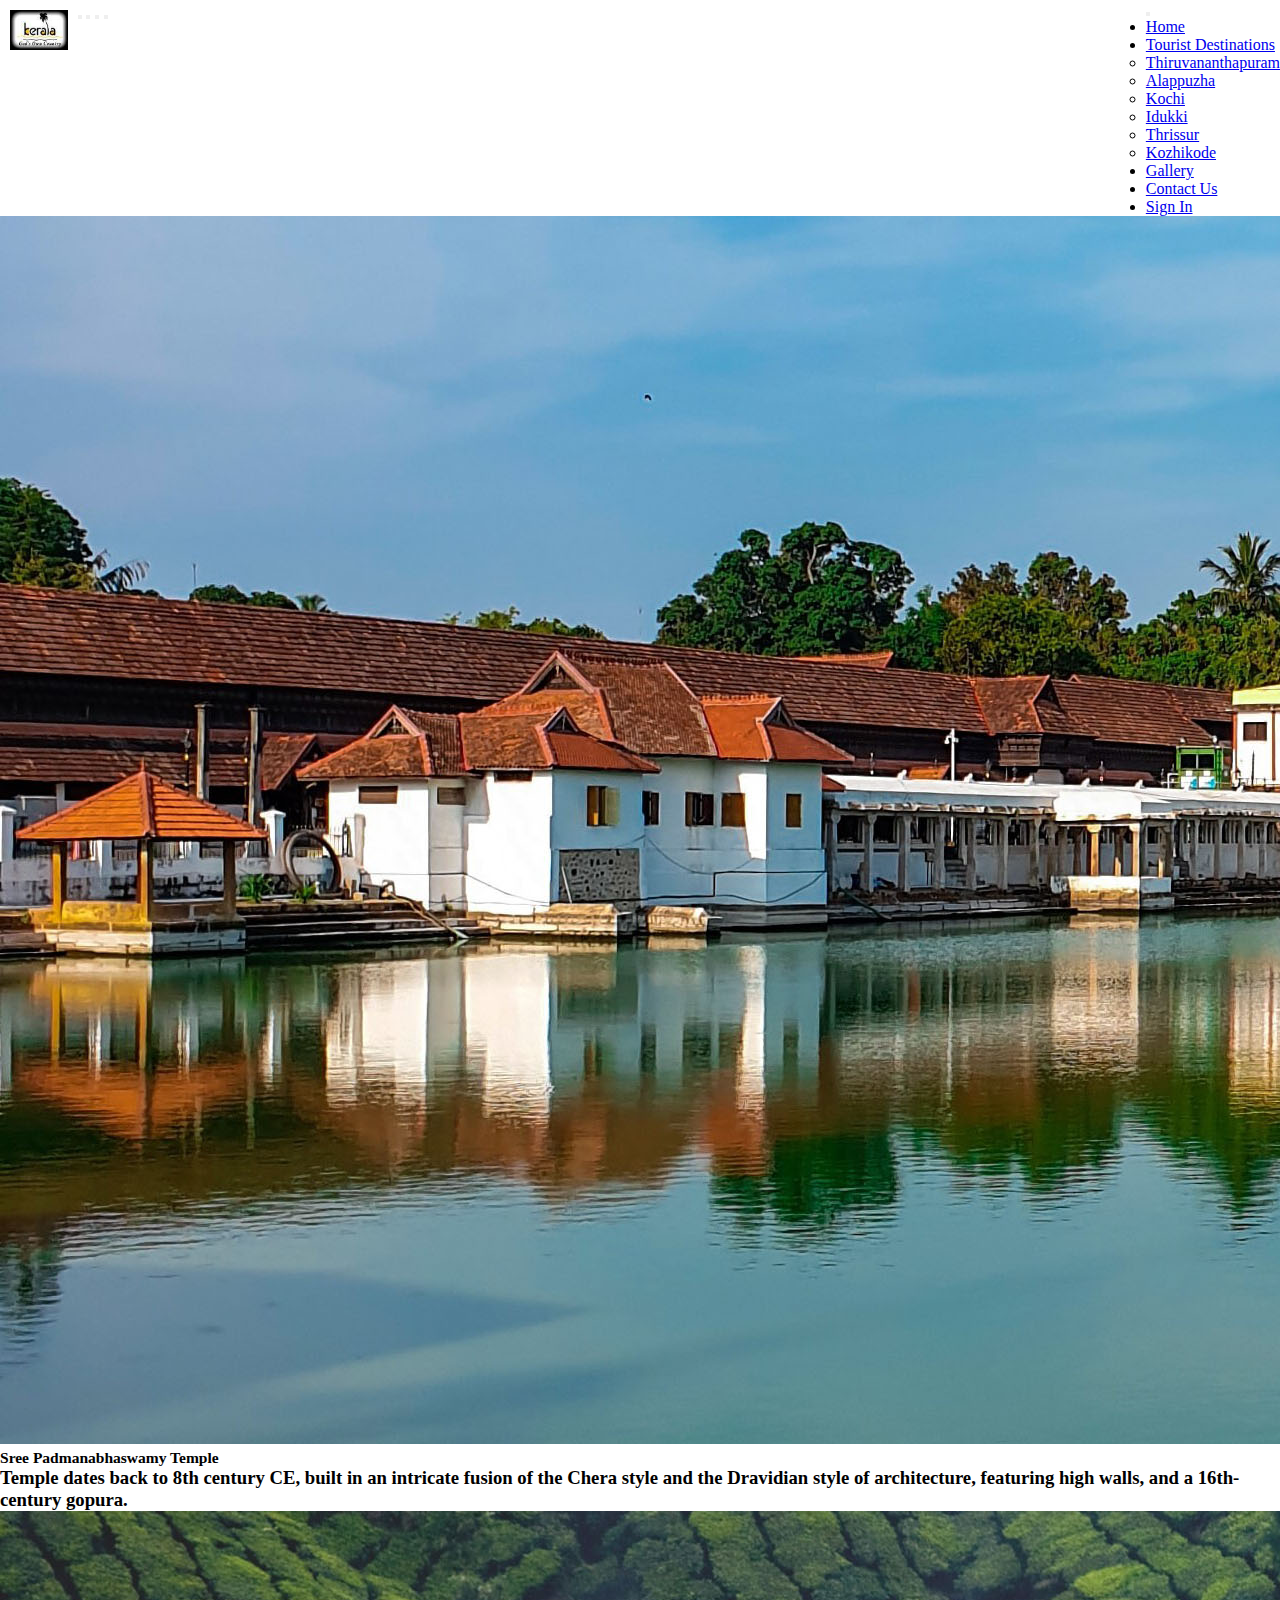
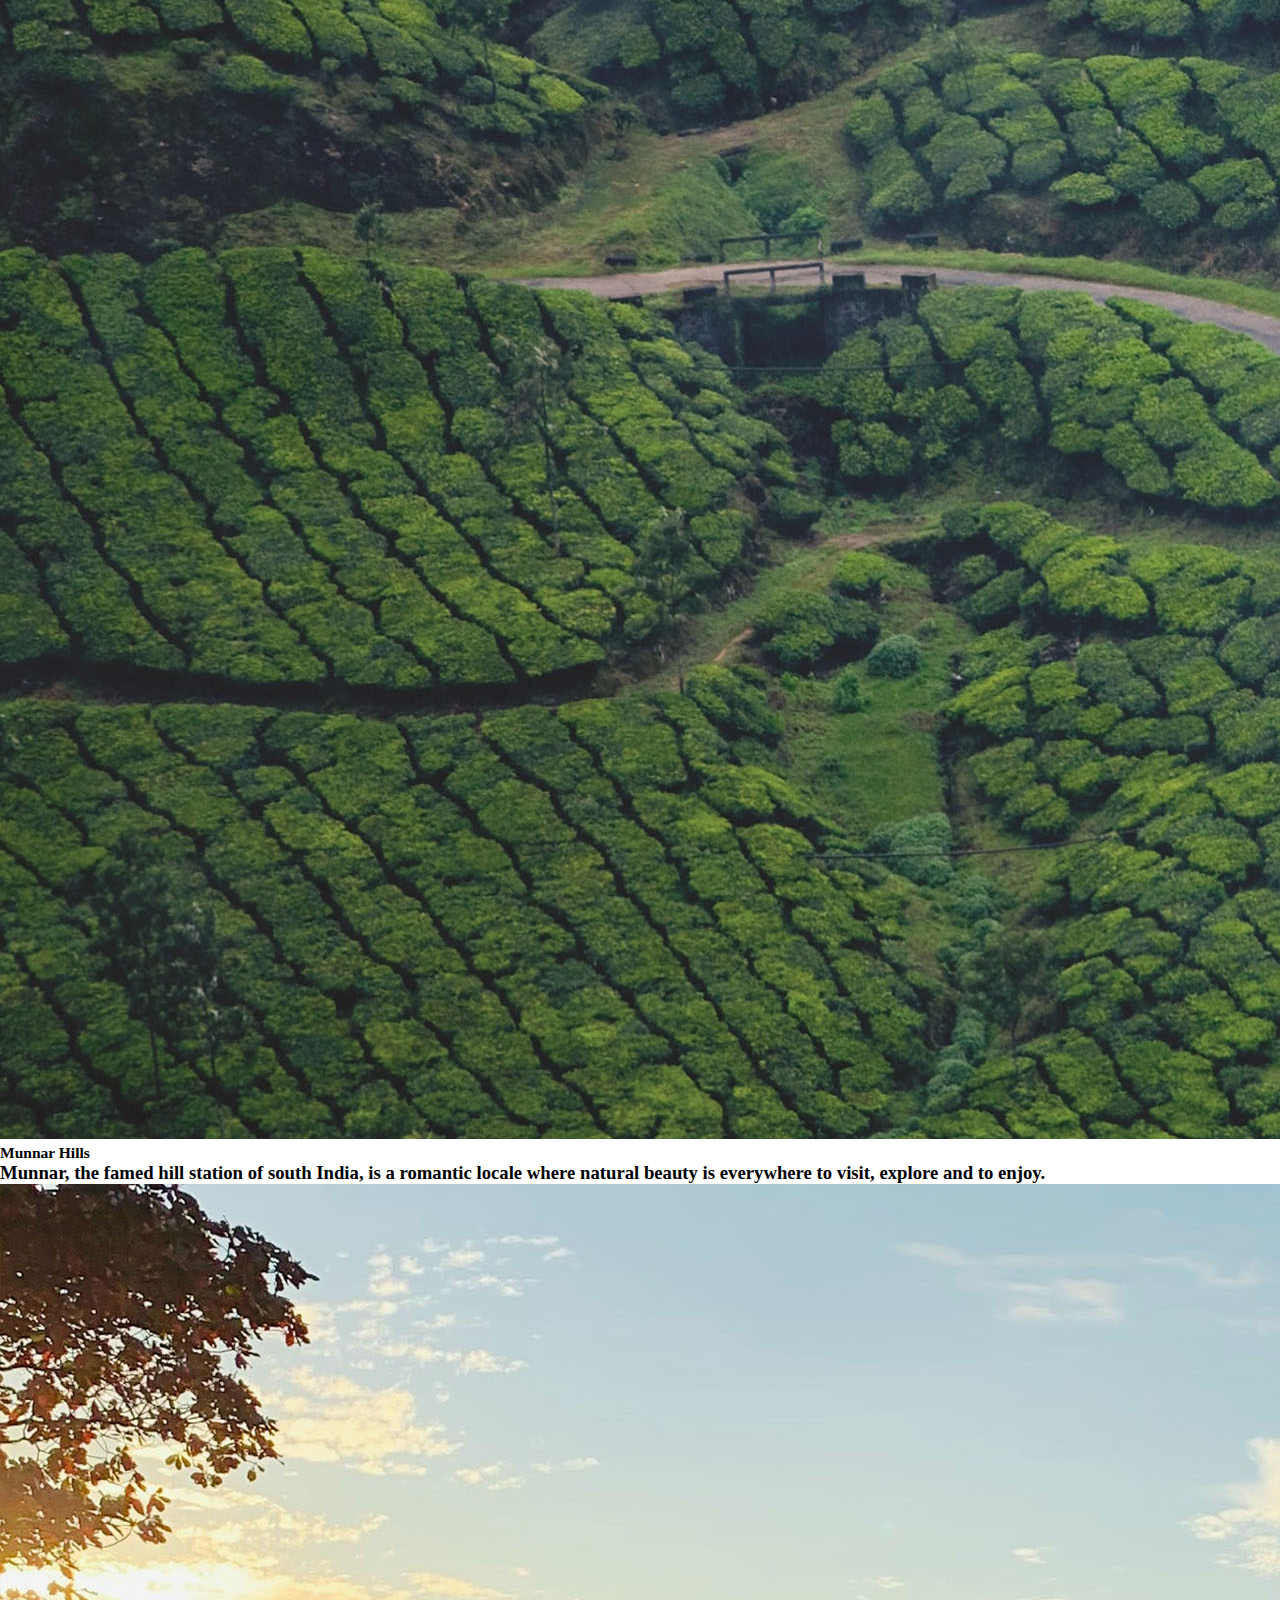
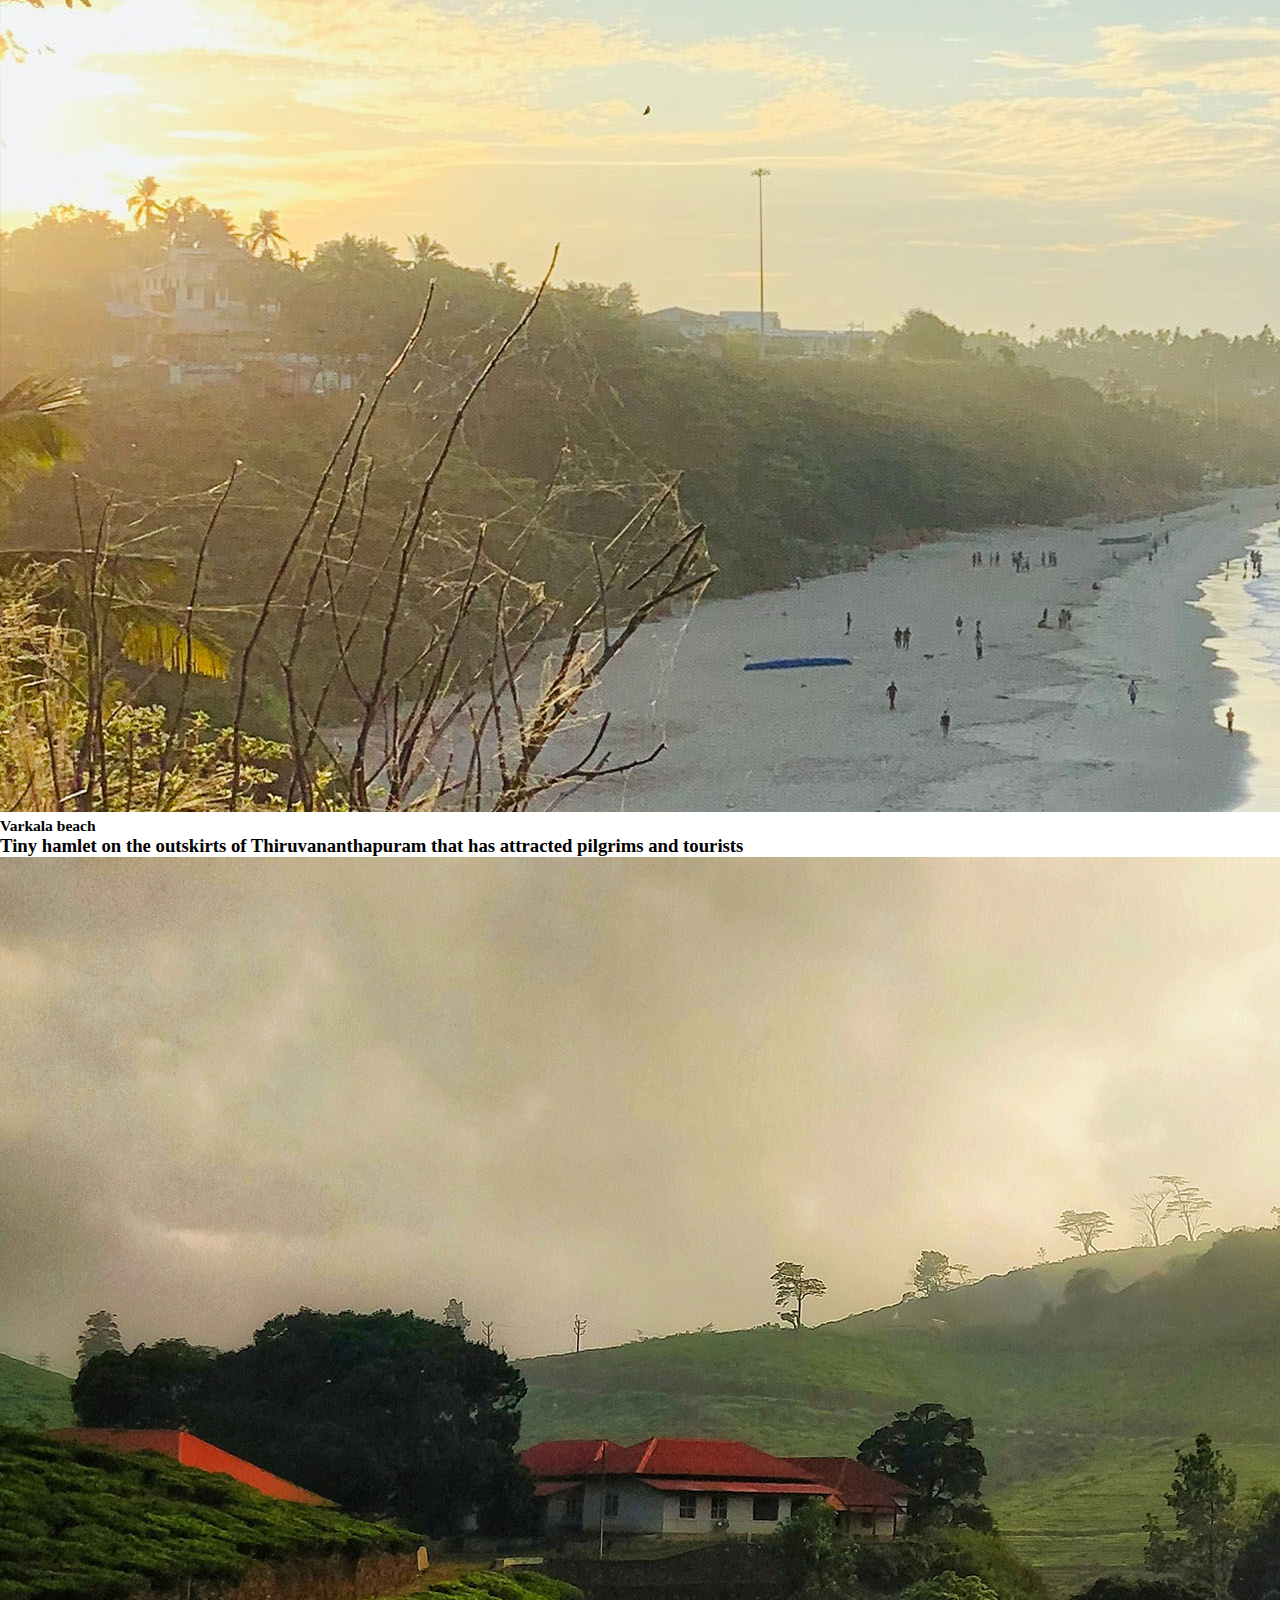
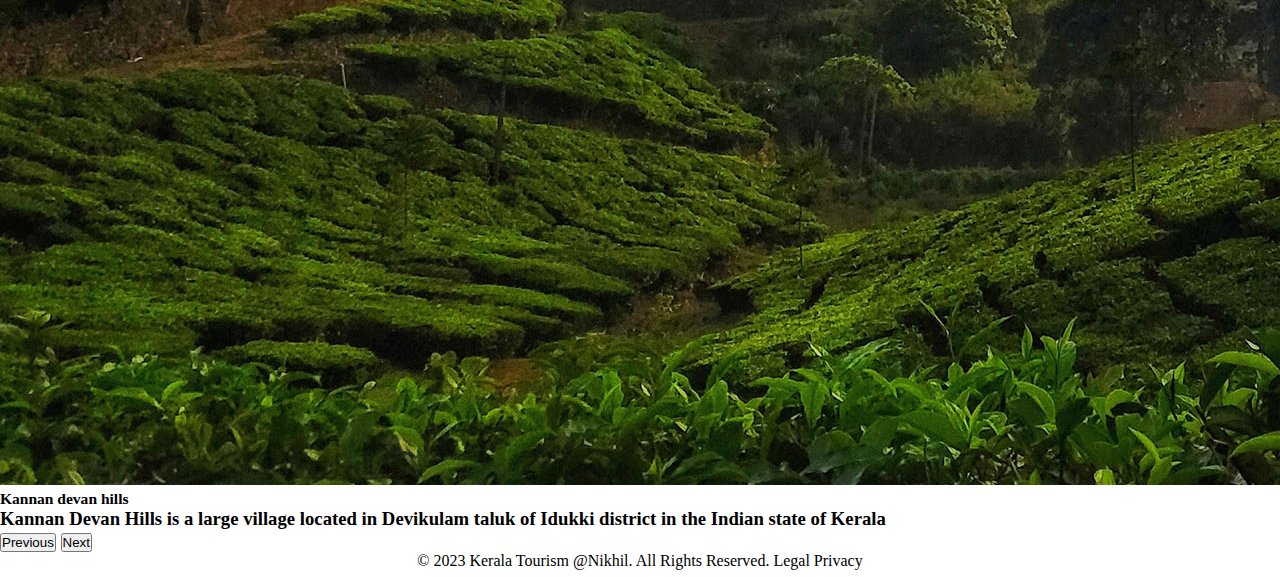
<file: index.html>
<!DOCTYPE html>
<html lang="en">
<head>
    <meta charset="UTF-8">
    <meta http-equiv="X-UA-Compatible" content="IE=edge">
    <meta name="viewport" content="width=device-width, initial-scale=1.0">
    <title>Document</title>
    <link href="https://cdn.jsdelivr.net/npm/bootstrap@5.3.0-alpha1/dist/css/bootstrap.min.css" rel="stylesheet" integrity="sha384-GLhlTQ8iRABdZLl6O3oVMWSktQOp6b7In1Zl3/Jr59b6EGGoI1aFkw7cmDA6j6gD" crossorigin="anonymous">
<script src="https://cdn.jsdelivr.net/npm/bootstrap@5.3.0-alpha1/dist/js/bootstrap.bundle.min.js" integrity="sha384-w76AqPfDkMBDXo30jS1Sgez6pr3x5MlQ1ZAGC+nuZB+EYdgRZgiwxhTBTkF7CXvN" crossorigin="anonymous"></script>
<link rel="stylesheet" href="/Style.css">

</head>
<body>
  
<!-- #region Dashboard-->
<header class="bg-info clearfix"> 
  <div> 
    <img src="/Images/Kerala tourism 0.jpg"  alt="#" style="
    height: 40px; float: left; margin: 10px;">
    </div>

  <div class="topNav">
    <nav class="navbar navbar-expand-lg">
        <div class="container-fluid">
          <button class="navbar-toggler" type="button" data-bs-toggle="collapse" data-bs-target="#navbarTogglerDemo01" aria-controls="navbarTogglerDemo01" aria-expanded="false" aria-label="Toggle navigation">
          <span class="navbar-toggler-icon"></span>
          </button>
          <div class="collapse navbar-collapse" id="navbarTogglerDemo01">
           <ul class="navbar-nav me-auto mb-2 mb-lg-0">
               
              <li class="nav-item">
                <a class="nav-link active" White aria-current="page" href="/index.html">Home</a>
              </li>
<!-- #region Dropdown-->
              <li>
             
                <div class="dropdown">
                  <a class="btn btn-secondary dropdown-toggle bg-info border-0 btn btn-secondary dropdown-toggle p-2 text-black" href="#" role="button" data-bs-toggle="dropdown" aria-expanded="false">
                    Tourist Destinations
                  </a>
                 <ul class="dropdown-menu bg-white opacity-75 text-black text-size:1px">
                    <li><a class="dropdown-item" href="/Destinations/trivandrum.html"> Thiruvananthapuram</a></li>
                    <li><a class="dropdown-item" href="/Destinations/alappuzha.html"> Alappuzha </a></li>
                    <li><a class="dropdown-item" href="/Destinations/kochi.html">Kochi</a></li>
                    <li><a class="dropdown-item" href="/Destinations/idukki.html">Idukki</a></li>
                     <li><a class="dropdown-item" href="/Destinations/thrissur.html">Thrissur</a></li>
                     <li><a class="dropdown-item" href="/Destinations/kozhikode.html">Kozhikode</a></li>
                  </ul>
                </div>
<!-- #endregion -->
              </li>
              <li class="nav-item">
                <a class="nav-link active" href="/Gallery.html">Gallery</a>
              </li>
              <li class="nav-item">
                <a class="nav-link active" aria-current="page" href="/Contact.html">Contact Us</a>
              </li>
              <li class="nav-item">
                <a class="nav-link active" href="login.html">Sign In</a>
              </li>                
</div>
           
            </ul>
          
        </div>
        </div>
      
      </nav>
    </div>
</header>

<!-- #endregion -->


<!--#region Buttons--> 
<!--
<div class="btn-group" role="group" aria-label="Basic mixed styles example">
  <button type="button" class="btn btn-danger">Trivandrum</button>
  <button type="button" class="btn btn-warning">Alappuzha</button>
  <button type="button" class="btn btn-success">Idukki</button>
  <button type="button" class="btn btn-warning">Kochi</button>
  <button type="button" class="btn btn-success"> <a href="/Destinations/thrissur.html"> Thrissur </a>  </button>
    <button type="button" class="btn btn-warning">Kozhikode</button>
</div>
-->
<!--#endregion -->


<!-- #region autocarousel-->
<h3>


  <div id="carouselExampleCaptions" class="carousel slide" data-bs-ride="false">
    <div class="carousel-indicators">
      <button type="button" data-bs-target="#carouselExampleCaptions" data-bs-slide-to="0" class="active" aria-current="true" aria-label="Slide 1"></button>
      <button type="button" data-bs-target="#carouselExampleCaptions" data-bs-slide-to="1" aria-label="Slide 2"></button>
      <button type="button" data-bs-target="#carouselExampleCaptions" data-bs-slide-to="2" aria-label="Slide 3"></button>
      <button type="button" data-bs-target="#carouselExampleCaptions" data-bs-slide-to="3" aria-label="Slide 4"></button>
    </div>
    <div class="carousel-inner">
      <div class="carousel-item active">
        <img src="/Images/Temple Trivandrum Sree Padmanabha.jpg" class="d-block w-100" alt="...">
        <div class="carousel-caption d-none d-md-block">
          <h5>Sree Padmanabhaswamy Temple</h5>
          <p> Temple dates back to 8th century CE, built in an intricate fusion of the Chera style and the Dravidian style of architecture, featuring high walls, and a 16th-century gopura.</p>
        </div>
      </div>
      <div class="carousel-item">
        <img src="/Images/Munnar 1.jpg" class="d-block w-100" alt="...">
        <div class="carousel-caption d-none d-md-block">
          <h5>Munnar Hills</h5>
          <p>Munnar, the famed hill station of south India, is a romantic locale where natural beauty is everywhere to visit, explore and to enjoy.</p>
        </div>
      </div>
      <div class="carousel-item">
        <img src="/Images/Varkala.jpg" class="d-block w-100" alt="...">
        <div class="carousel-caption d-none d-md-block">
          <h5>Varkala beach</h5>
          <p> Tiny hamlet on the outskirts of Thiruvananthapuram that has attracted pilgrims and tourists</p>
        </div>
      </div>
      <div class="carousel-item">
        <img src="/Images/Munnar.jpg" class="d-block w-100" alt="...">
        <div class="carousel-caption d-none d-md-block">
          <h5>Kannan devan hills </h5>
          <p>Kannan Devan Hills is a large village located in Devikulam taluk of Idukki district in the Indian state of Kerala</p>
        </div>
      </div>
    </div>
    <button class="carousel-control-prev" type="button" data-bs-target="#carouselExampleCaptions" data-bs-slide="prev">
      <span class="carousel-control-prev-icon" aria-hidden="true"></span>
      <span class="visually-hidden">Previous</span>
    </button>
    <button class="carousel-control-next" type="button" data-bs-target="#carouselExampleCaptions" data-bs-slide="next">
      <span class="carousel-control-next-icon" aria-hidden="true"></span>
      <span class="visually-hidden">Next</span>
    </button>
  </div>
    
    </div>
  </div>
</h3>

<!-- #endregion -->

<!-- #region Footer-->    
<footer>  © 2023 Kerala Tourism @Nikhil. All Rights Reserved.  Legal  Privacy </footer>
<!-- #endregion -->
</body>
</html>
</file>
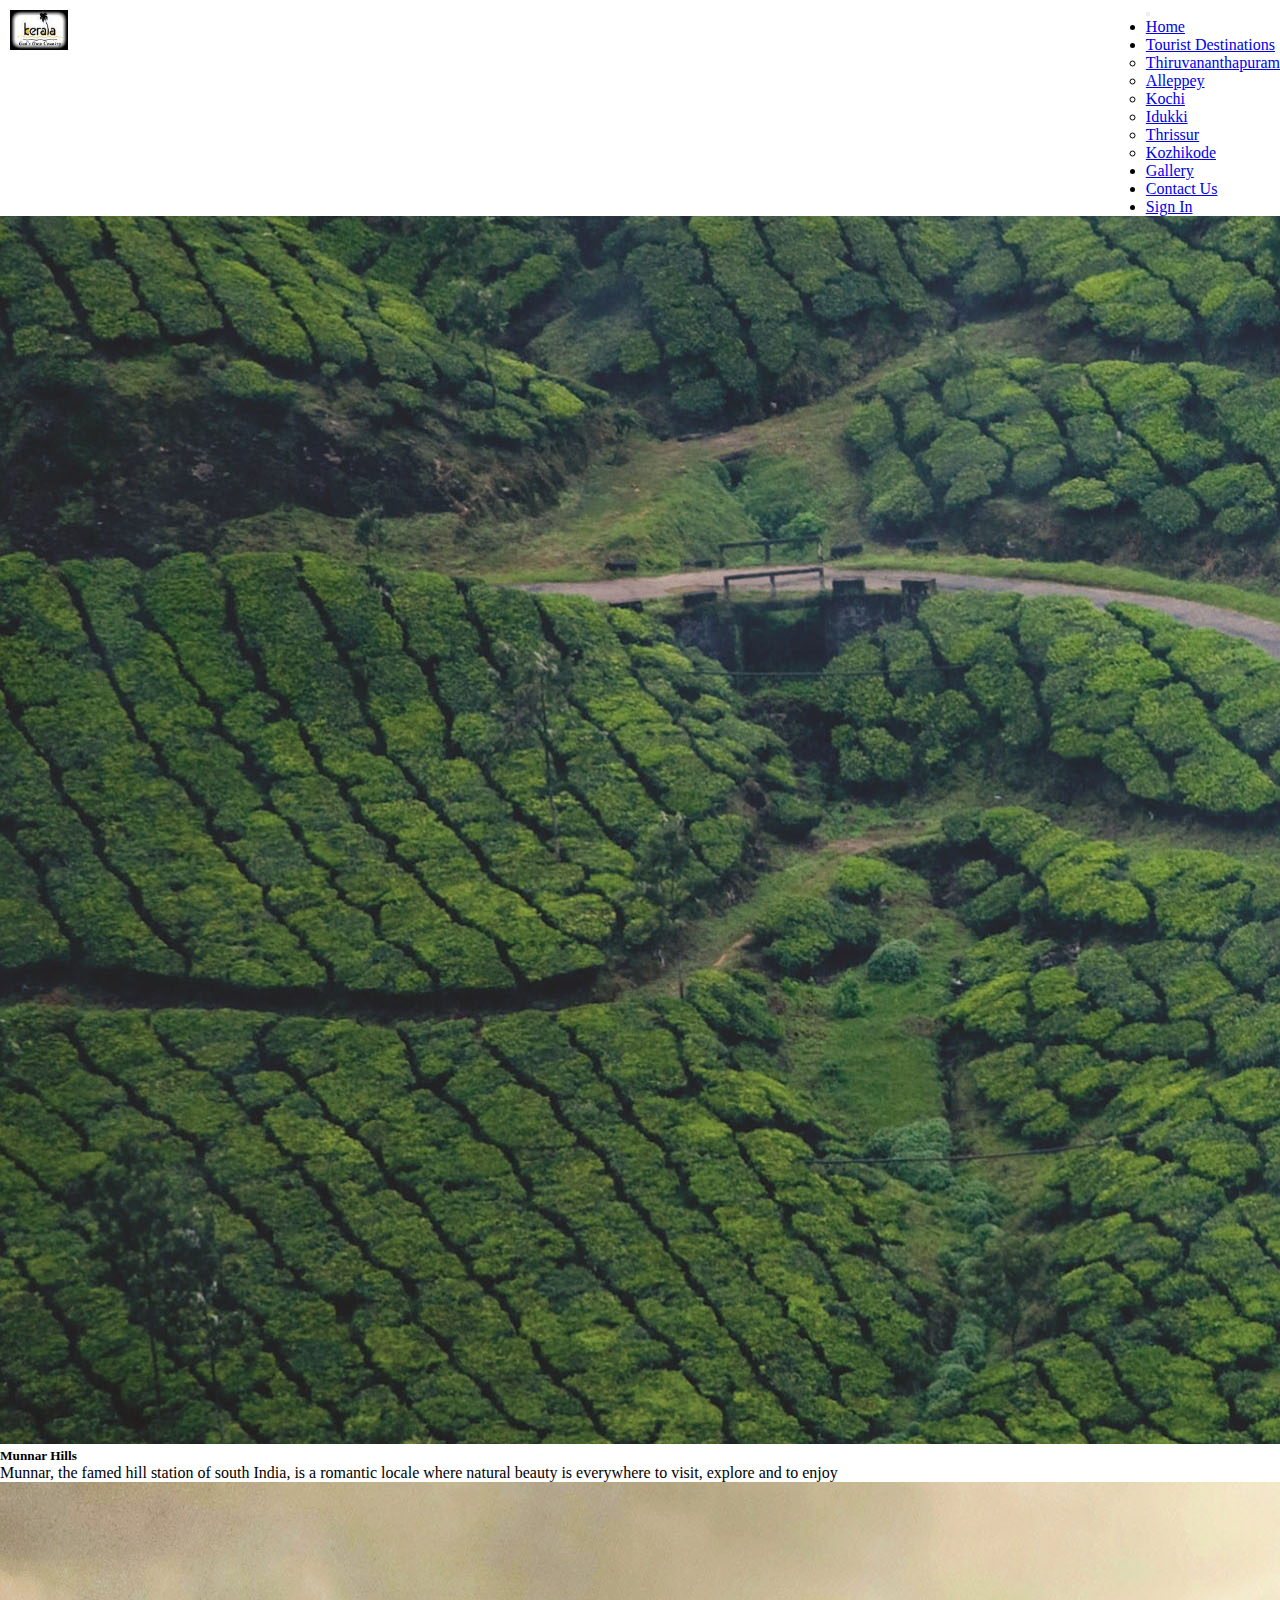
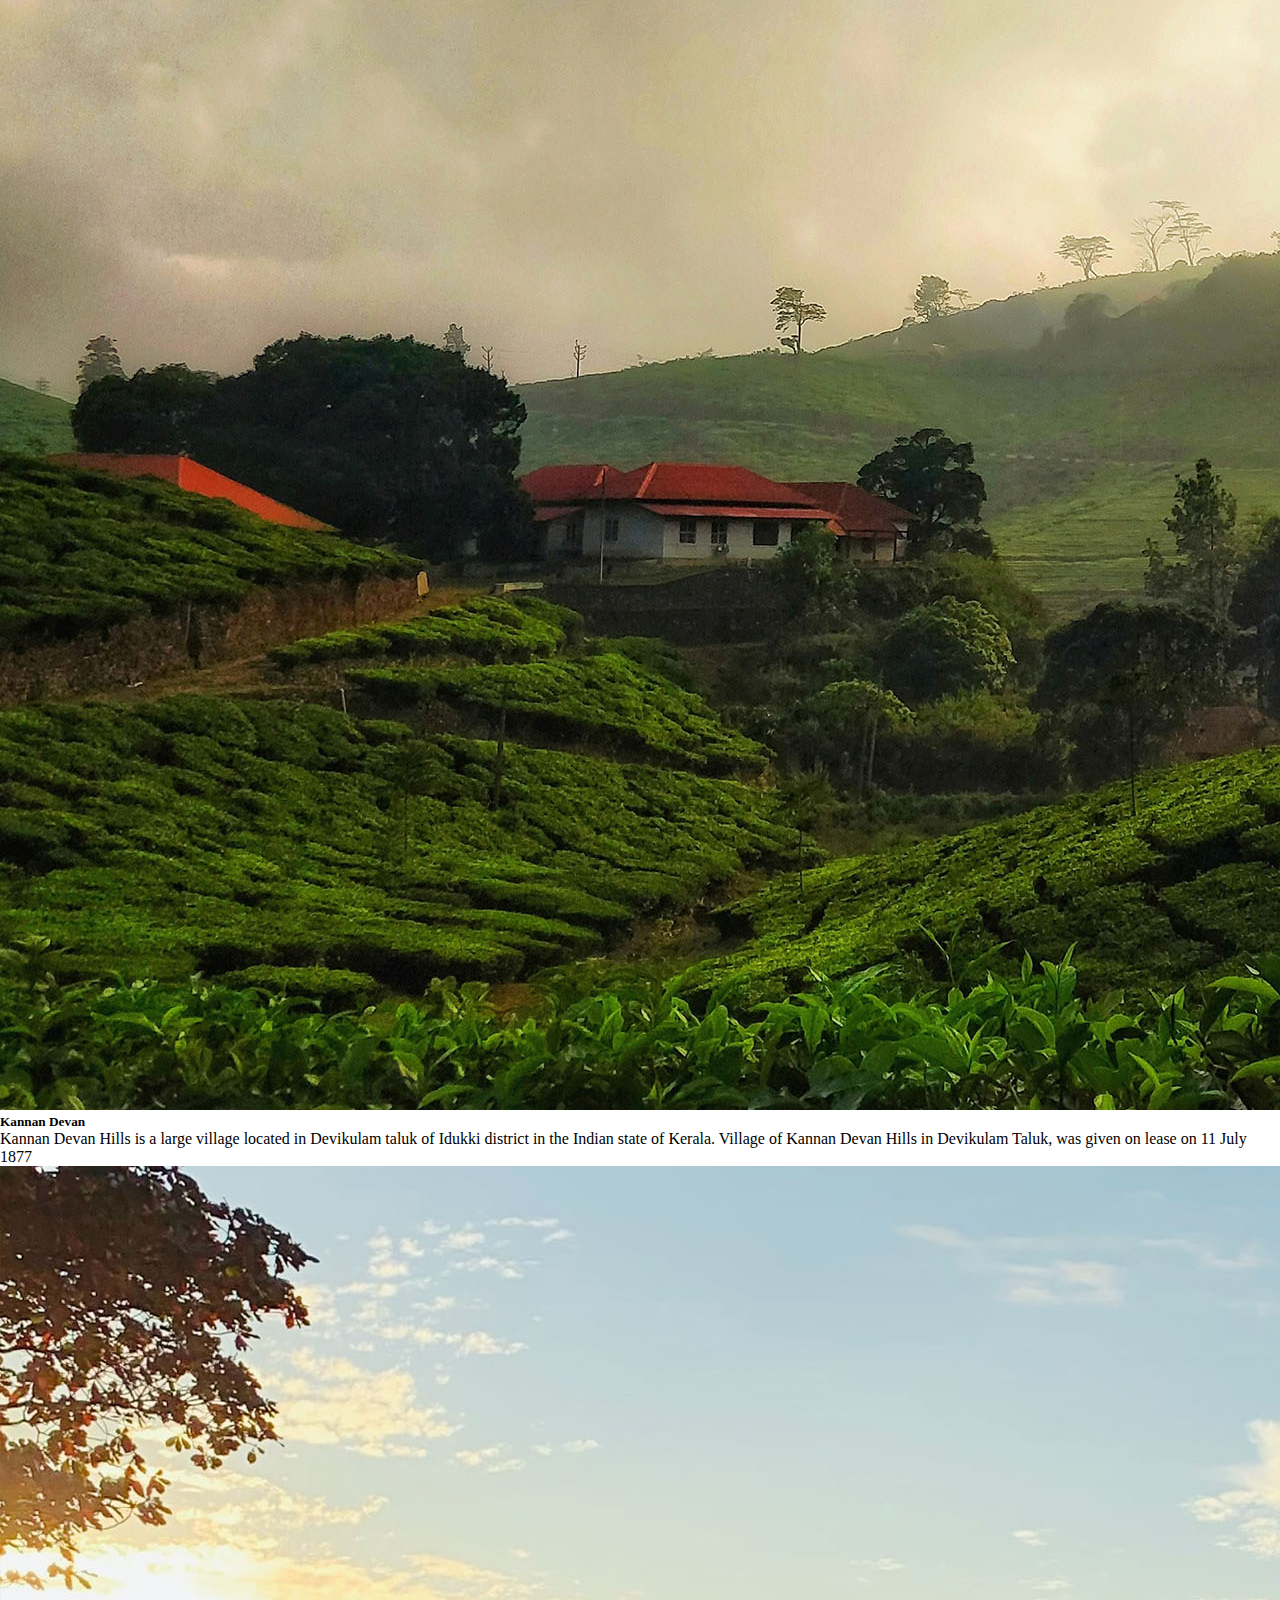
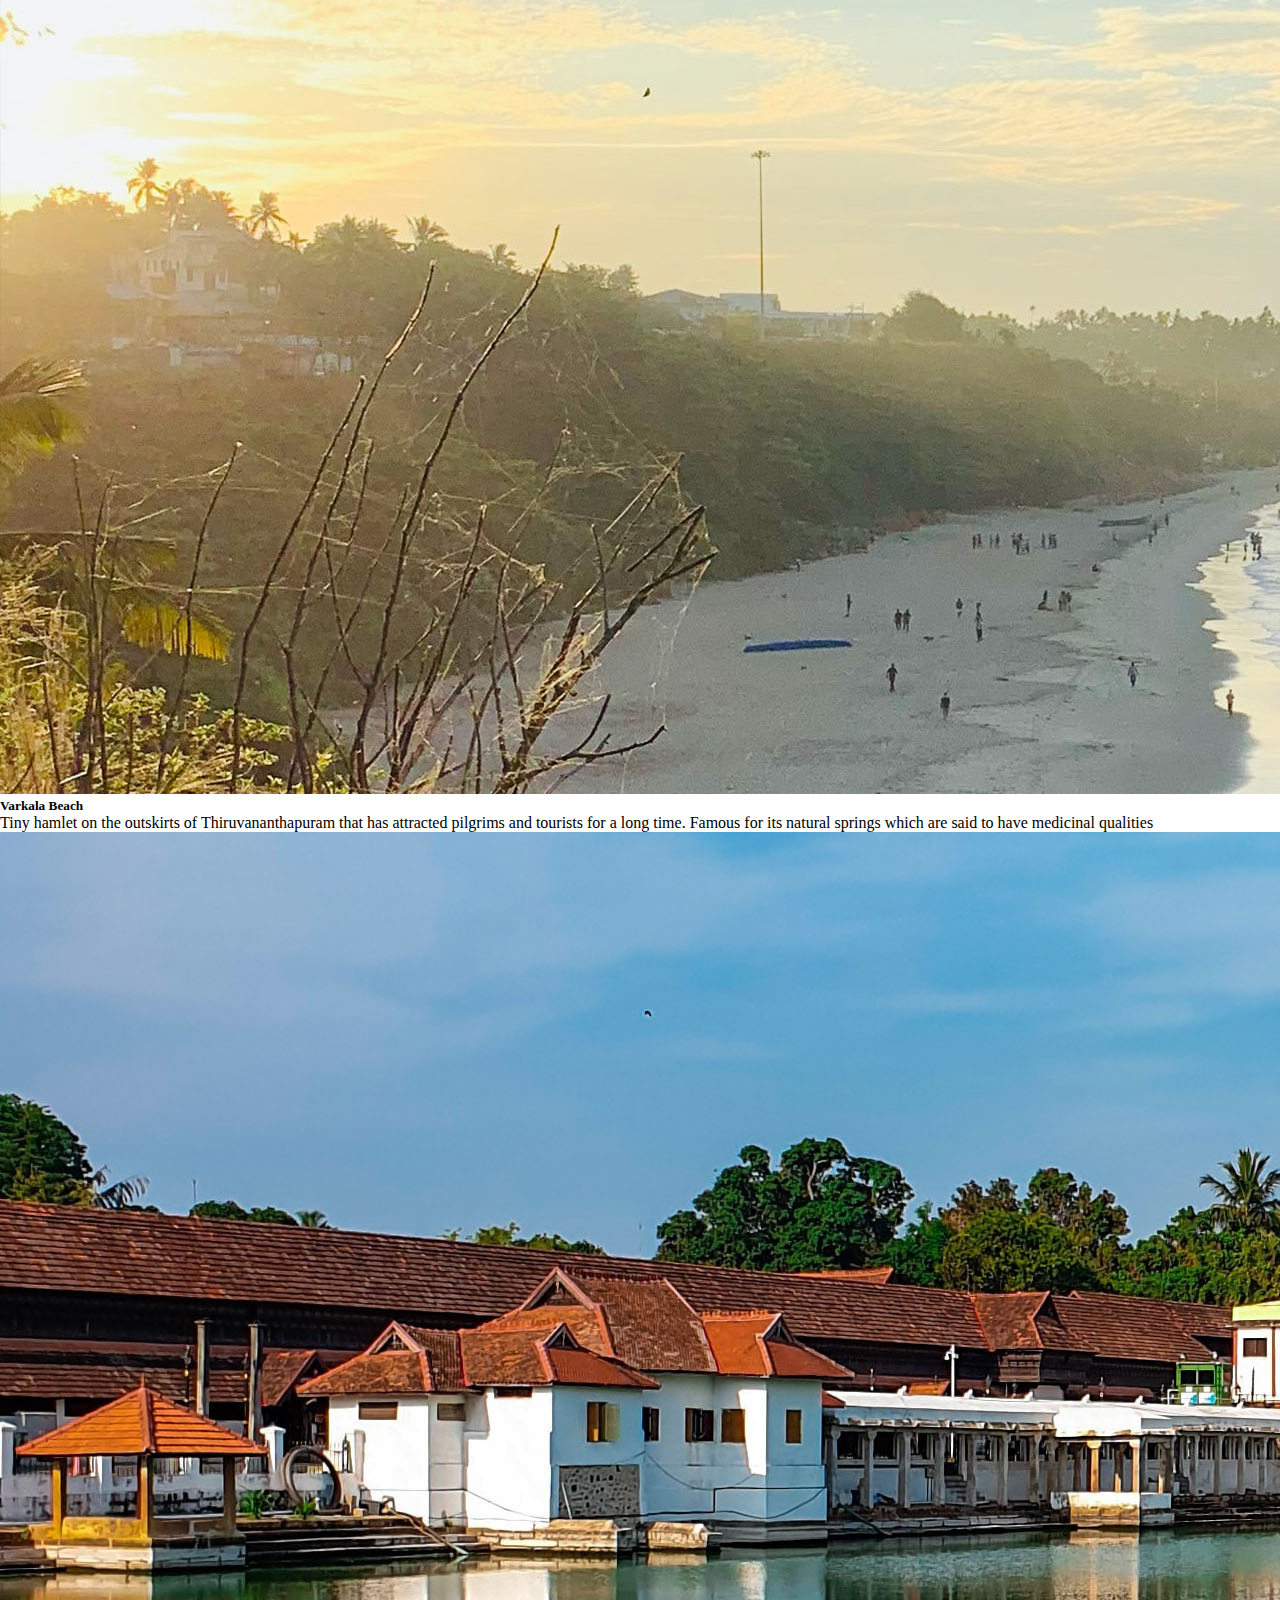
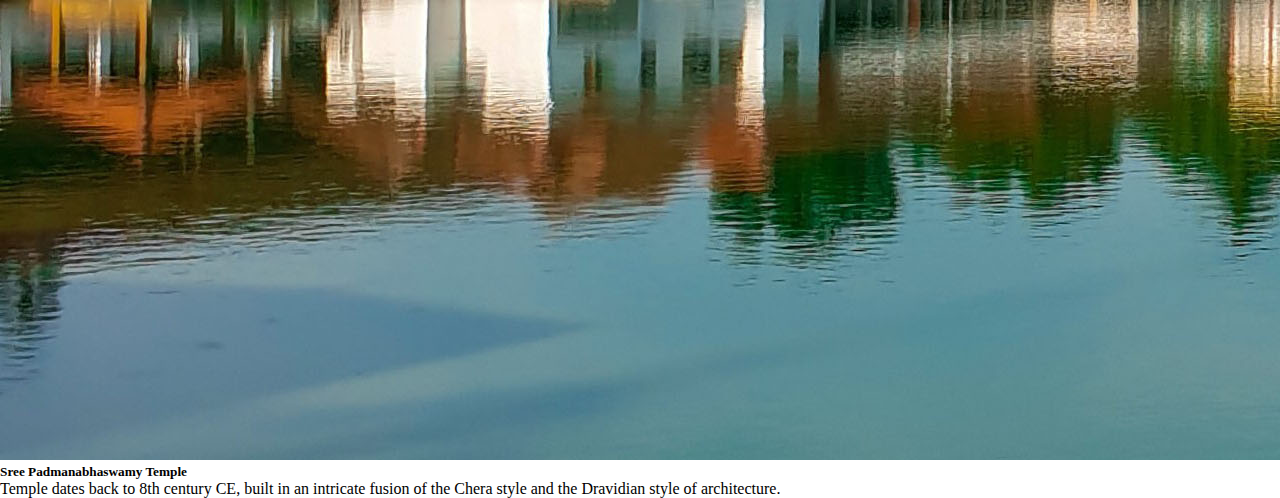
<file: Gallery.html>
<!DOCTYPE html>
<html lang="en">
<head>
    <meta charset="UTF-8">
    <meta http-equiv="X-UA-Compatible" content="IE=edge">
    <meta name="viewport" content="width=device-width, initial-scale=1.0">
    <title>Document</title>
    <link href="https://cdn.jsdelivr.net/npm/bootstrap@5.3.0-alpha1/dist/css/bootstrap.min.css" rel="stylesheet" integrity="sha384-GLhlTQ8iRABdZLl6O3oVMWSktQOp6b7In1Zl3/Jr59b6EGGoI1aFkw7cmDA6j6gD" crossorigin="anonymous">
<script src="https://cdn.jsdelivr.net/npm/bootstrap@5.3.0-alpha1/dist/js/bootstrap.bundle.min.js" integrity="sha384-w76AqPfDkMBDXo30jS1Sgez6pr3x5MlQ1ZAGC+nuZB+EYdgRZgiwxhTBTkF7CXvN" crossorigin="anonymous"></script>
<link rel="stylesheet" href="/Style.css">

</head>
<body>

<!-- #region Dashboard-->
<header class="bg-info clearfix"> 
  <div> 
    <img src="/Images/Kerala tourism 0.jpg"  alt="#" style="
    height: 40px; float: left; margin: 10px;">
            </div>

  <div class="topNav">
    <nav class="navbar navbar-expand-lg">
        <div class="container-fluid">
          <button class="navbar-toggler" type="button" data-bs-toggle="collapse" data-bs-target="#navbarTogglerDemo01" aria-controls="navbarTogglerDemo01" aria-expanded="false" aria-label="Toggle navigation">
          <span class="navbar-toggler-icon"></span>
          </button>
          <div class="collapse navbar-collapse" id="navbarTogglerDemo01">
           <ul class="navbar-nav me-auto mb-2 mb-lg-0">
               
              <li class="nav-item">
                <a class="nav-link active" White aria-current="page" href="/index.html">Home</a>
              </li>
<!-- #region Dropdown-->
              <li>
             
                <div class="dropdown">
                  <a class="btn btn-secondary dropdown-toggle bg-info border-0 btn btn-secondary dropdown-toggle p-2 text-black" href="#" role="button" data-bs-toggle="dropdown" aria-expanded="false">
                    Tourist Destinations
                  </a>
                 <ul class="dropdown-menu bg-white opacity-75 text-black text-size:1px">
                    <li><a class="dropdown-item" href="/Destinations/trivandrum.html"> Thiruvananthapuram</a></li>
                    <li><a class="dropdown-item" href="/Destinations/alappuzha.html"> Alleppey </a></li>
                    <li><a class="dropdown-item" href="/Destinations/kochi.html">Kochi</a></li>
                    <li><a class="dropdown-item" href="/Destinations/idukki.html">Idukki</a></li>
                     <li><a class="dropdown-item" href="/Destinations/thrissur.html">Thrissur</a></li>
                     <li><a class="dropdown-item" href="/Destinations/kozhikode.html">Kozhikode</a></li>
                  </ul>
                </div>
<!-- #endregion -->
              </li>
              <li class="nav-item">
                <a class="nav-link active" href="/Gallery.html">Gallery</a>
              </li>
              <li class="nav-item">
                <a class="nav-link active" aria-current="page" href="/Contact.html">Contact Us</a>
              </li>
              <li class="nav-item">
                <a class="nav-link active" href="login.html">Sign In</a>
              </li>                
</div>
           
            </ul>
          
        </div>
        </div>
      
      </nav>
    </div>
</header>
 <!-- #endregion -->   
 


 <div class="row row-cols-12 row-cols-md-12 g-12 p-5">

  <div class="col">
    <div class="card">
      <img src="/Images/Munnar 1.jpg" class="card-img-top" alt="...">
      <div class="card-body">
        <h5 class="card-title">Munnar Hills</h5>
        <p class="card-text">Munnar, the famed hill station of south India, is a romantic locale where natural beauty is everywhere to visit, explore and to enjoy </p>
      </div>
    </div>
  </div>


  <div class="col">
    <div class="card">
      <img src="/Images/Munnar.jpg" class="card-img-top" alt="...">
      <div class="card-body">
        <h5 class="card-title">Kannan Devan</h5>
        <p class="card-text">Kannan Devan Hills is a large village located in Devikulam taluk of Idukki district in the Indian state of Kerala. Village of Kannan Devan Hills in Devikulam Taluk, was given on lease on 11 July 1877</p>
      </div>
    </div>
  </div>


  <div class="col">
    <div class="card">
      <img src="/Images/Varkala.jpg" class="card-img-top" alt="...">
      <div class="card-body">
        <h5 class="card-title">Varkala Beach</h5>
        <p class="card-text"> Tiny hamlet on the outskirts of Thiruvananthapuram that has attracted pilgrims and tourists for a long time. Famous for its natural springs which are said to have medicinal qualities</p>
      </div>
    </div>
  </div>


  <div class="col">
    <div class="card">
      <img src="/Images/Temple Trivandrum Sree Padmanabha.jpg" class="card-img-top" alt="...">
      <div class="card-body">
        <h5 class="card-title">Sree Padmanabhaswamy Temple</h5>
        <p class="card-text">Temple dates back to 8th century CE, built in an intricate fusion of the Chera style and the Dravidian style of architecture.</p>
      </div>
    </div>
  </div>
</div>



</body>
</html>
</file>
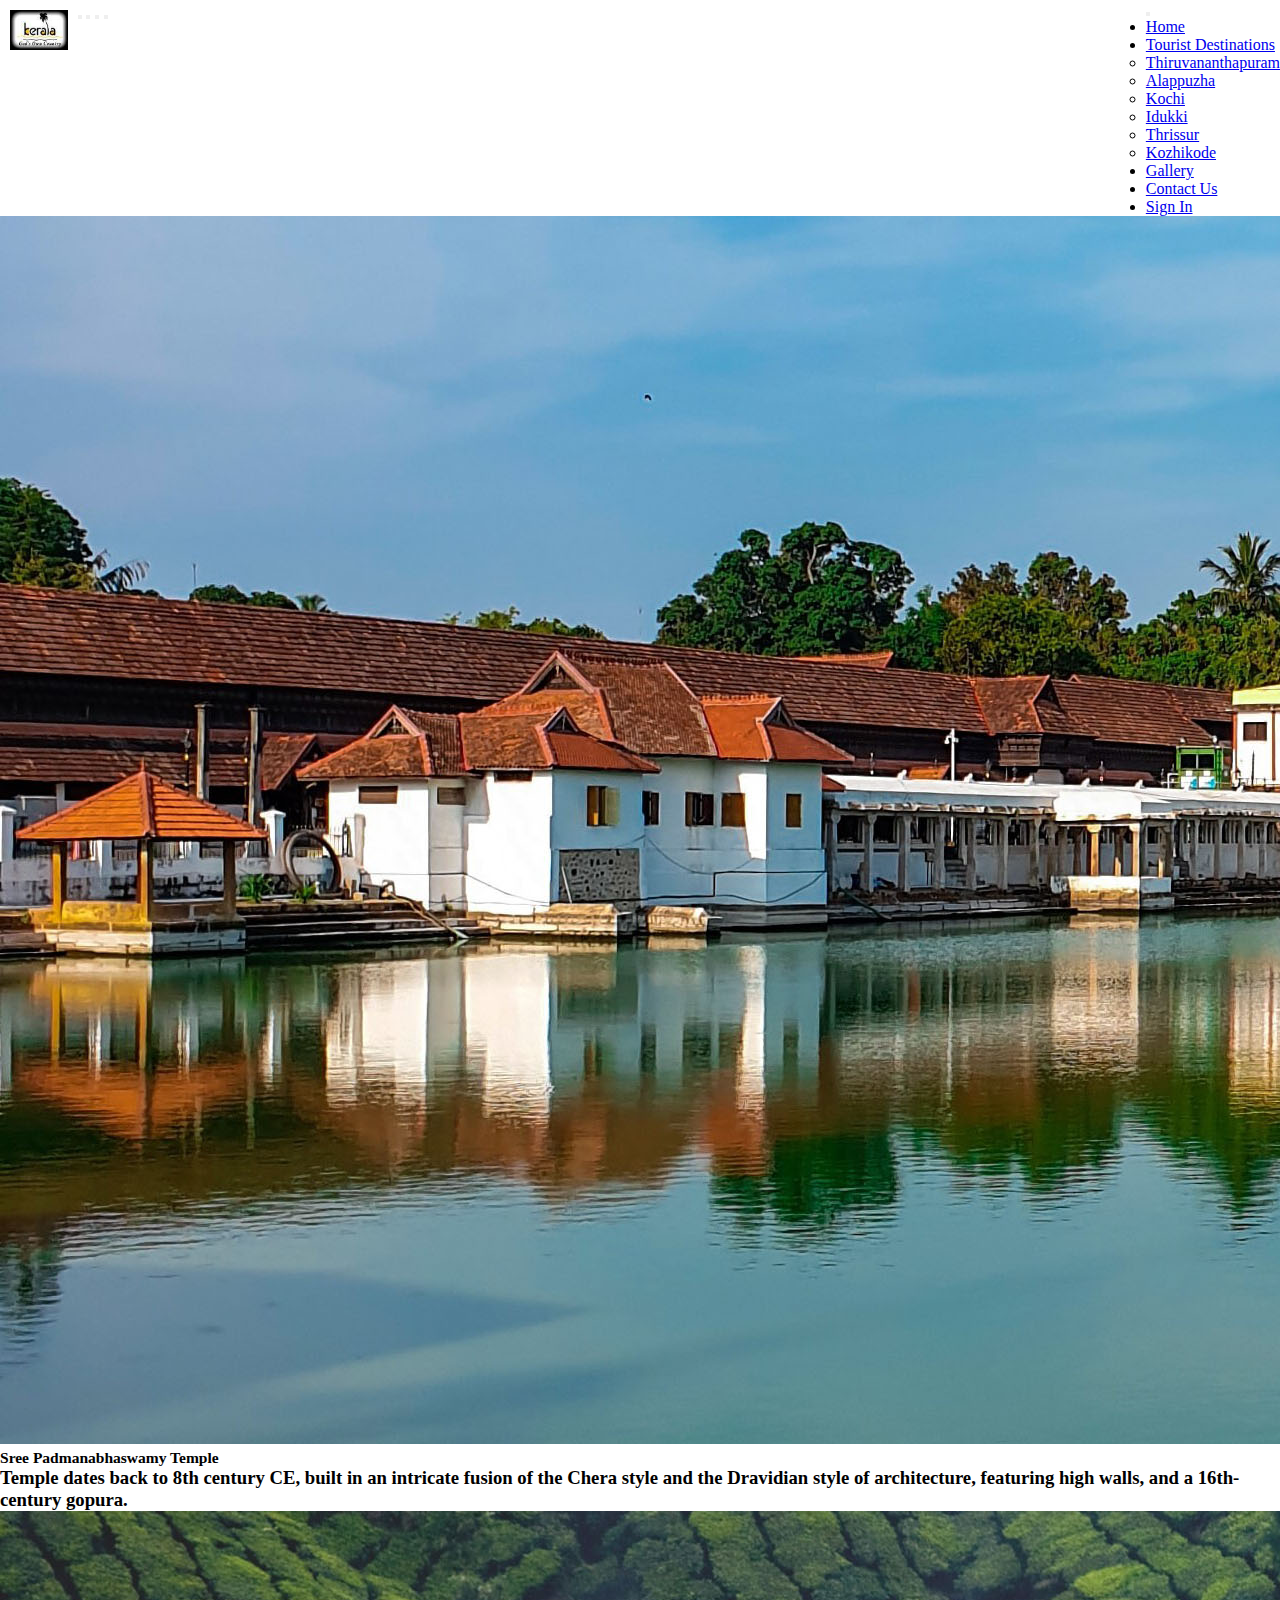
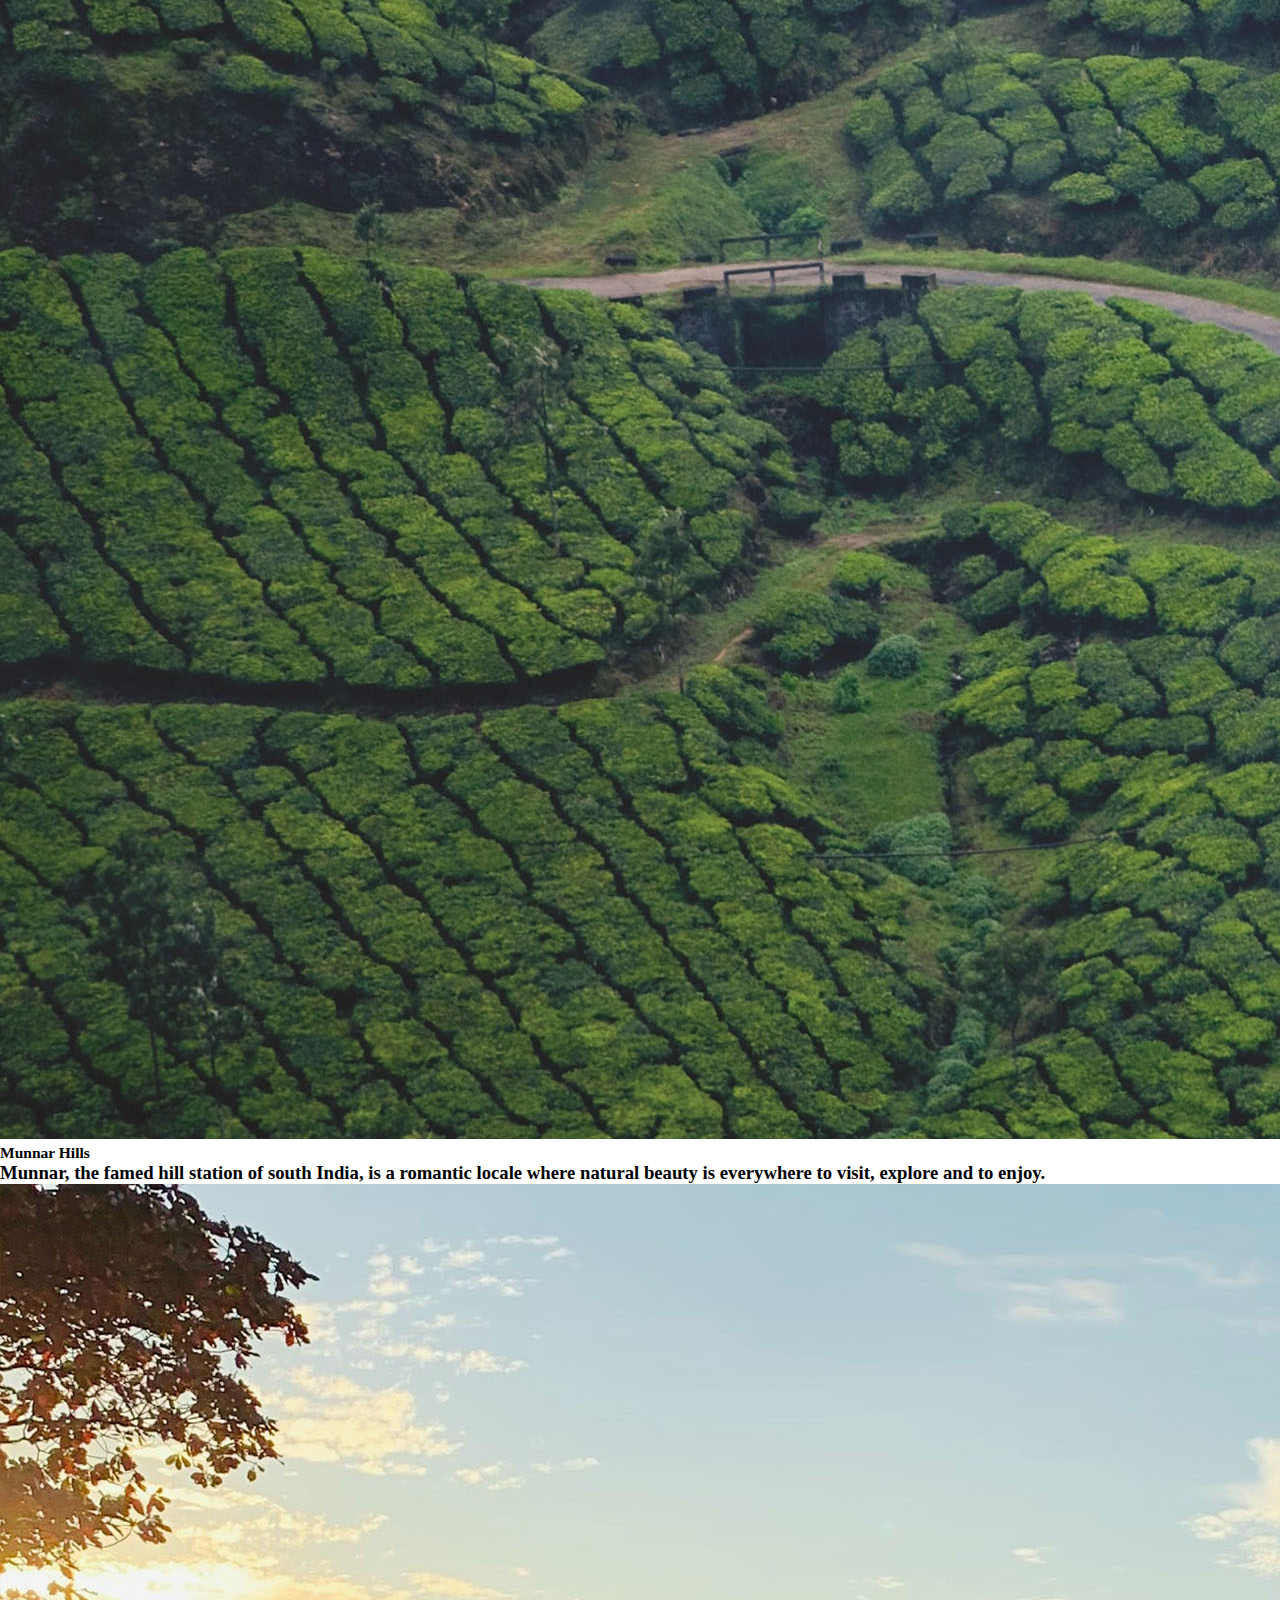
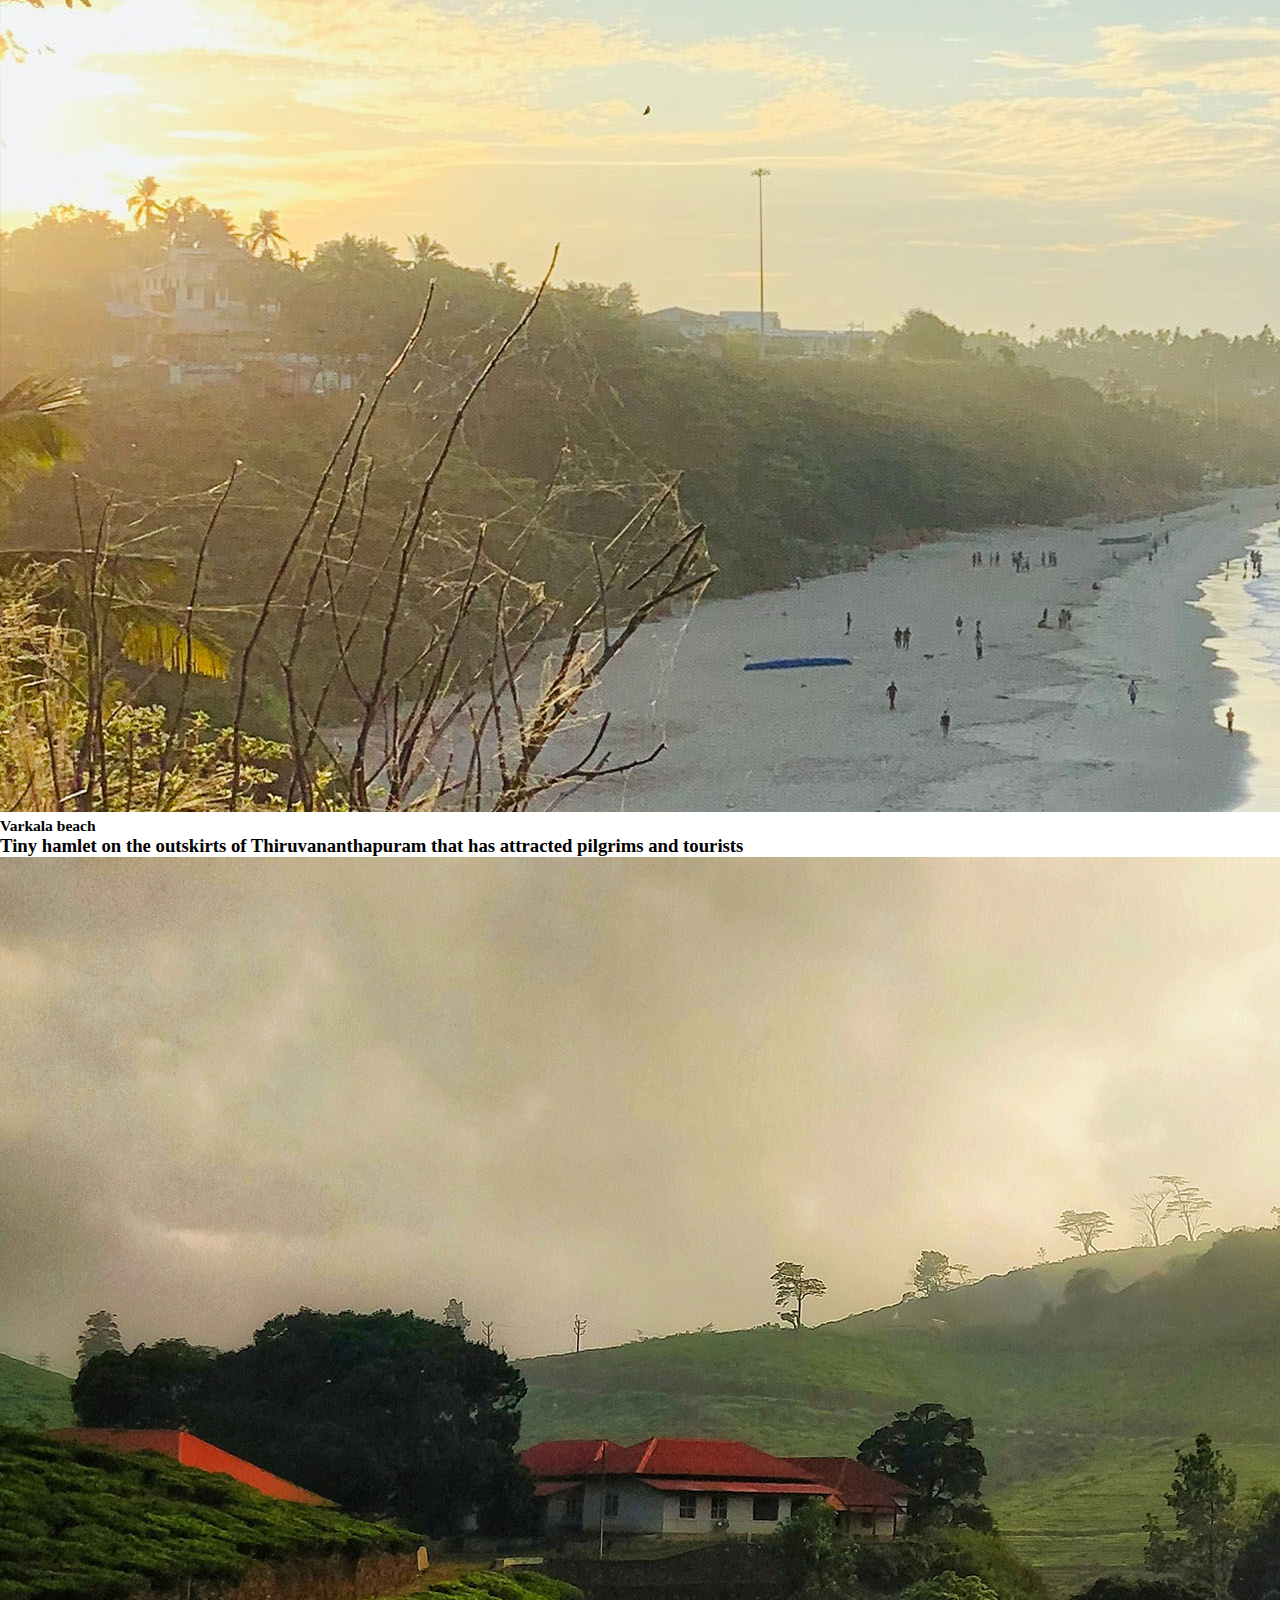
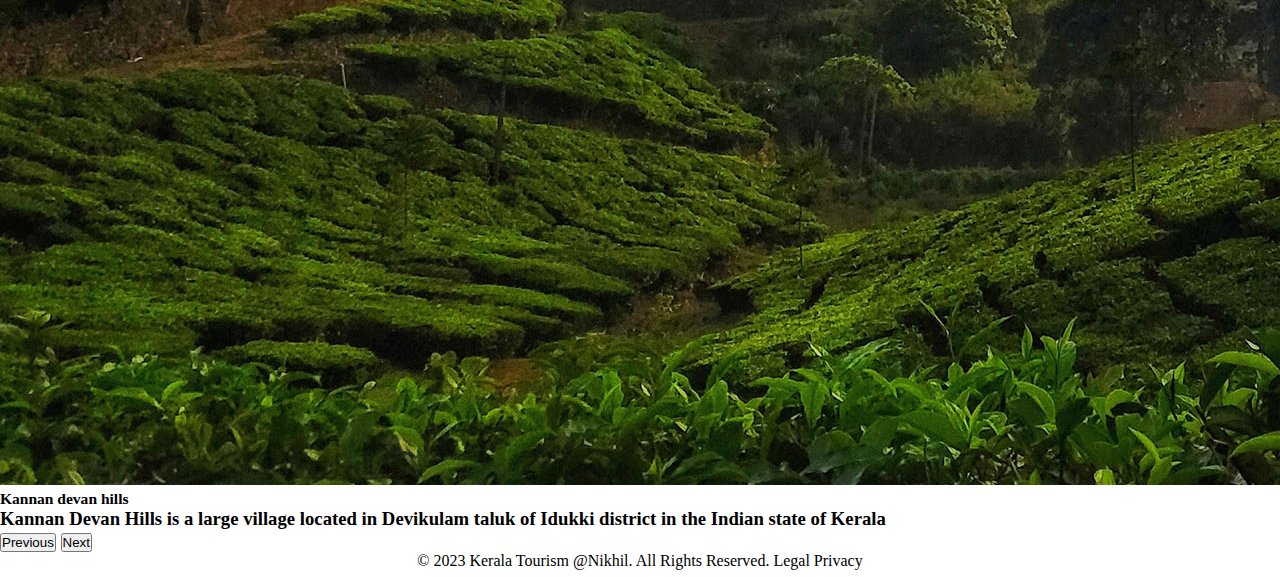
<file: Kerala.html>
<!DOCTYPE html>
<html lang="en">
<head>
    <meta charset="UTF-8">
    <meta http-equiv="X-UA-Compatible" content="IE=edge">
    <meta name="viewport" content="width=device-width, initial-scale=1.0">
    <title>Document</title>
    <link href="https://cdn.jsdelivr.net/npm/bootstrap@5.3.0-alpha1/dist/css/bootstrap.min.css" rel="stylesheet" integrity="sha384-GLhlTQ8iRABdZLl6O3oVMWSktQOp6b7In1Zl3/Jr59b6EGGoI1aFkw7cmDA6j6gD" crossorigin="anonymous">
<script src="https://cdn.jsdelivr.net/npm/bootstrap@5.3.0-alpha1/dist/js/bootstrap.bundle.min.js" integrity="sha384-w76AqPfDkMBDXo30jS1Sgez6pr3x5MlQ1ZAGC+nuZB+EYdgRZgiwxhTBTkF7CXvN" crossorigin="anonymous"></script>
<link rel="stylesheet" href="/Style.css">

</head>
<body>
  
<!-- #region Dashboard-->
<header class="bg-info clearfix"> 
  <div> 
    <img src="/Images/Kerala tourism 0.jpg"  alt="#" style="
    height: 40px; float: left; margin: 10px;">
    </div>

  <div class="topNav">
    <nav class="navbar navbar-expand-lg">
        <div class="container-fluid">
          <button class="navbar-toggler" type="button" data-bs-toggle="collapse" data-bs-target="#navbarTogglerDemo01" aria-controls="navbarTogglerDemo01" aria-expanded="false" aria-label="Toggle navigation">
          <span class="navbar-toggler-icon"></span>
          </button>
          <div class="collapse navbar-collapse" id="navbarTogglerDemo01">
           <ul class="navbar-nav me-auto mb-2 mb-lg-0">
               
              <li class="nav-item">
                <a class="nav-link active" White aria-current="page" href="/Kerala.html">Home</a>
              </li>
<!-- #region Dropdown-->
              <li>
             
                <div class="dropdown">
                  <a class="btn btn-secondary dropdown-toggle bg-info border-0 btn btn-secondary dropdown-toggle p-2 text-black" href="#" role="button" data-bs-toggle="dropdown" aria-expanded="false">
                    Tourist Destinations
                  </a>
                 <ul class="dropdown-menu bg-white opacity-75 text-black text-size:1px">
                    <li><a class="dropdown-item" href="/Destinations/trivandrum.html"> Thiruvananthapuram</a></li>
                    <li><a class="dropdown-item" href="/Destinations/alappuzha.html"> Alappuzha </a></li>
                    <li><a class="dropdown-item" href="/Destinations/kochi.html">Kochi</a></li>
                    <li><a class="dropdown-item" href="/Destinations/idukki.html">Idukki</a></li>
                     <li><a class="dropdown-item" href="/Destinations/thrissur.html">Thrissur</a></li>
                     <li><a class="dropdown-item" href="/Destinations/kozhikode.html">Kozhikode</a></li>
                  </ul>
                </div>
<!-- #endregion -->
              </li>
              <li class="nav-item">
                <a class="nav-link active" href="/Gallery.html">Gallery</a>
              </li>
              <li class="nav-item">
                <a class="nav-link active" aria-current="page" href="/Contact.html">Contact Us</a>
              </li>
              <li class="nav-item">
                <a class="nav-link active" href="login.html">Sign In</a>
              </li>                
</div>
           
            </ul>
          
        </div>
        </div>
      
      </nav>
    </div>
</header>

<!-- #endregion -->


<!--#region Buttons--> 
<!--
<div class="btn-group" role="group" aria-label="Basic mixed styles example">
  <button type="button" class="btn btn-danger">Trivandrum</button>
  <button type="button" class="btn btn-warning">Alappuzha</button>
  <button type="button" class="btn btn-success">Idukki</button>
  <button type="button" class="btn btn-warning">Kochi</button>
  <button type="button" class="btn btn-success"> <a href="/Destinations/thrissur.html"> Thrissur </a>  </button>
    <button type="button" class="btn btn-warning">Kozhikode</button>
</div>
-->
<!--#endregion -->


<!-- #region autocarousel-->
<h3>


  <div id="carouselExampleCaptions" class="carousel slide" data-bs-ride="false">
    <div class="carousel-indicators">
      <button type="button" data-bs-target="#carouselExampleCaptions" data-bs-slide-to="0" class="active" aria-current="true" aria-label="Slide 1"></button>
      <button type="button" data-bs-target="#carouselExampleCaptions" data-bs-slide-to="1" aria-label="Slide 2"></button>
      <button type="button" data-bs-target="#carouselExampleCaptions" data-bs-slide-to="2" aria-label="Slide 3"></button>
      <button type="button" data-bs-target="#carouselExampleCaptions" data-bs-slide-to="3" aria-label="Slide 4"></button>
    </div>
    <div class="carousel-inner">
      <div class="carousel-item active">
        <img src="/Images/Temple Trivandrum Sree Padmanabha.jpg" class="d-block w-100" alt="...">
        <div class="carousel-caption d-none d-md-block">
          <h5>Sree Padmanabhaswamy Temple</h5>
          <p> Temple dates back to 8th century CE, built in an intricate fusion of the Chera style and the Dravidian style of architecture, featuring high walls, and a 16th-century gopura.</p>
        </div>
      </div>
      <div class="carousel-item">
        <img src="/Images/Munnar 1.jpg" class="d-block w-100" alt="...">
        <div class="carousel-caption d-none d-md-block">
          <h5>Munnar Hills</h5>
          <p>Munnar, the famed hill station of south India, is a romantic locale where natural beauty is everywhere to visit, explore and to enjoy.</p>
        </div>
      </div>
      <div class="carousel-item">
        <img src="/Images/Varkala.jpg" class="d-block w-100" alt="...">
        <div class="carousel-caption d-none d-md-block">
          <h5>Varkala beach</h5>
          <p> Tiny hamlet on the outskirts of Thiruvananthapuram that has attracted pilgrims and tourists</p>
        </div>
      </div>
      <div class="carousel-item">
        <img src="/Images/Munnar.jpg" class="d-block w-100" alt="...">
        <div class="carousel-caption d-none d-md-block">
          <h5>Kannan devan hills </h5>
          <p>Kannan Devan Hills is a large village located in Devikulam taluk of Idukki district in the Indian state of Kerala</p>
        </div>
      </div>
    </div>
    <button class="carousel-control-prev" type="button" data-bs-target="#carouselExampleCaptions" data-bs-slide="prev">
      <span class="carousel-control-prev-icon" aria-hidden="true"></span>
      <span class="visually-hidden">Previous</span>
    </button>
    <button class="carousel-control-next" type="button" data-bs-target="#carouselExampleCaptions" data-bs-slide="next">
      <span class="carousel-control-next-icon" aria-hidden="true"></span>
      <span class="visually-hidden">Next</span>
    </button>
  </div>
    
    </div>
  </div>
</h3>

<!-- #endregion -->

<!-- #region Footer-->    
<footer>  © 2023 Kerala Tourism @Nikhil. All Rights Reserved.  Legal  Privacy </footer>
<!-- #endregion -->
</body>
</html>
</file>
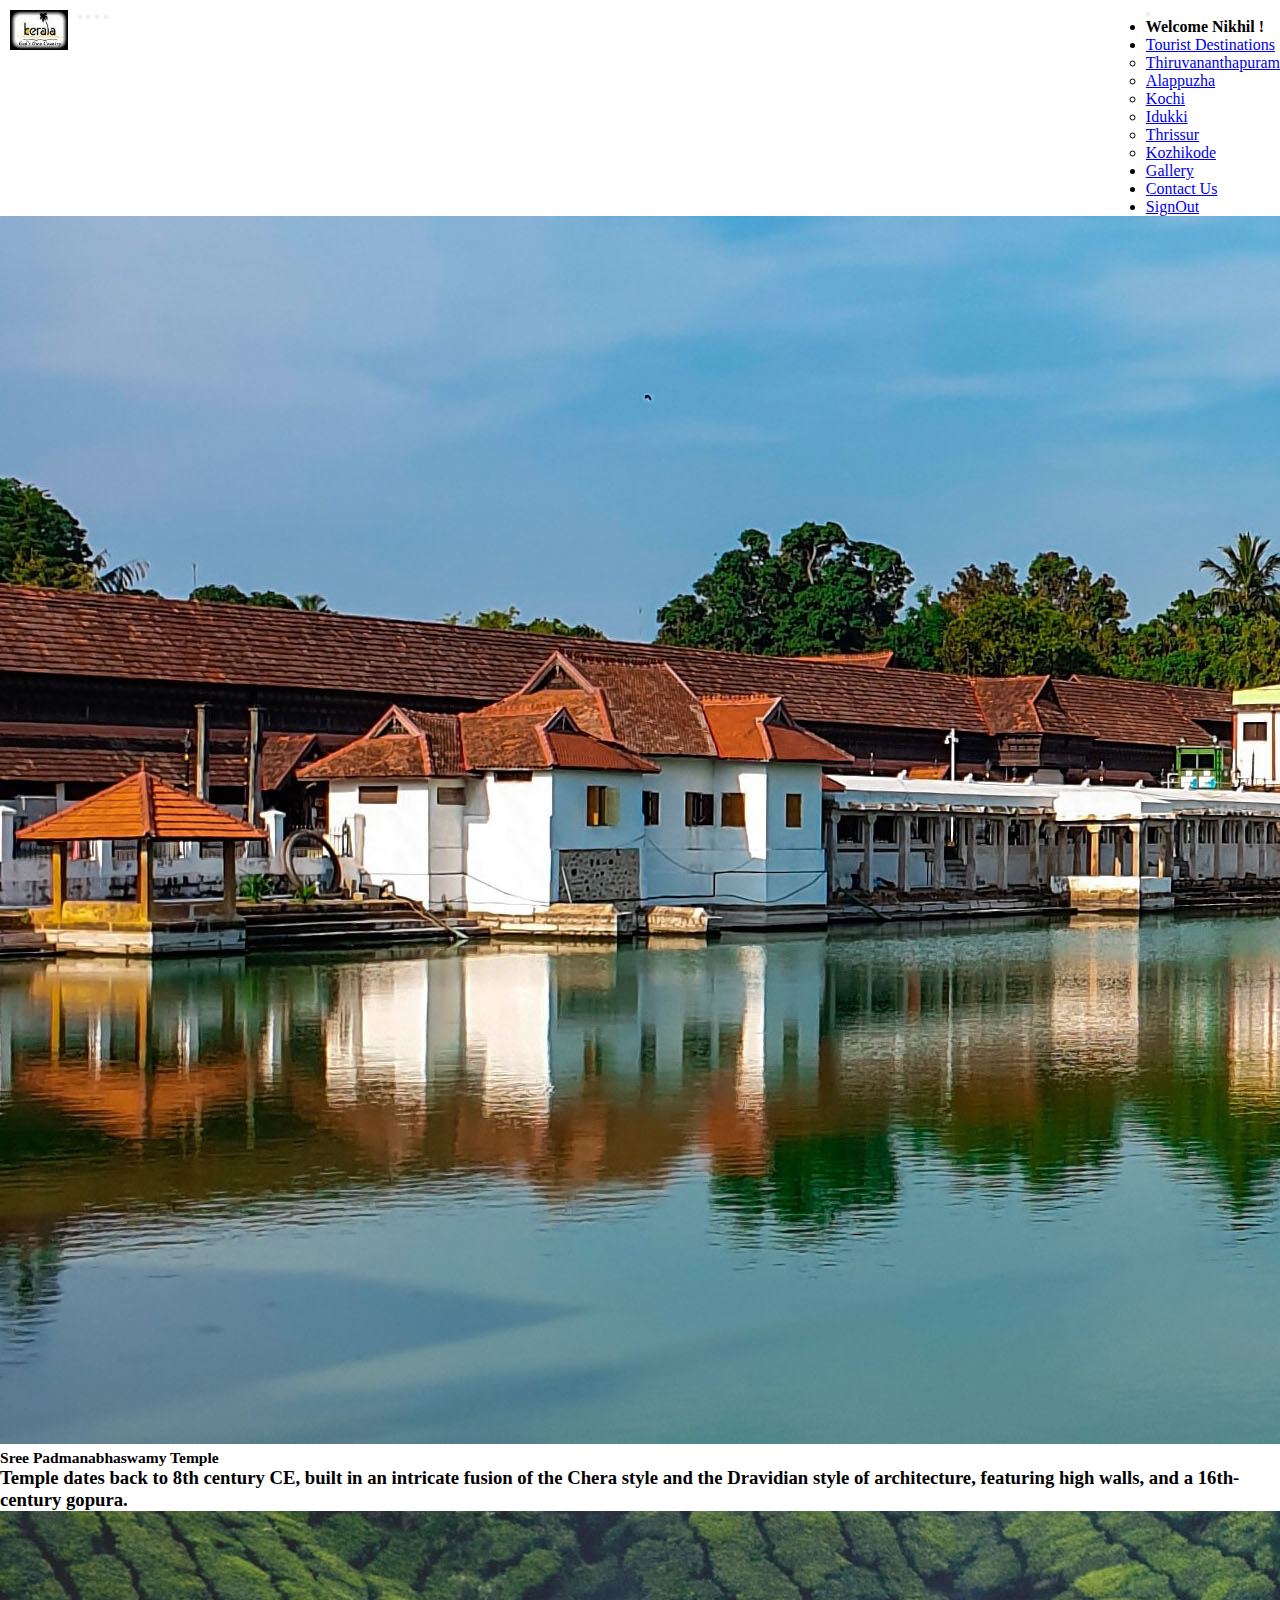
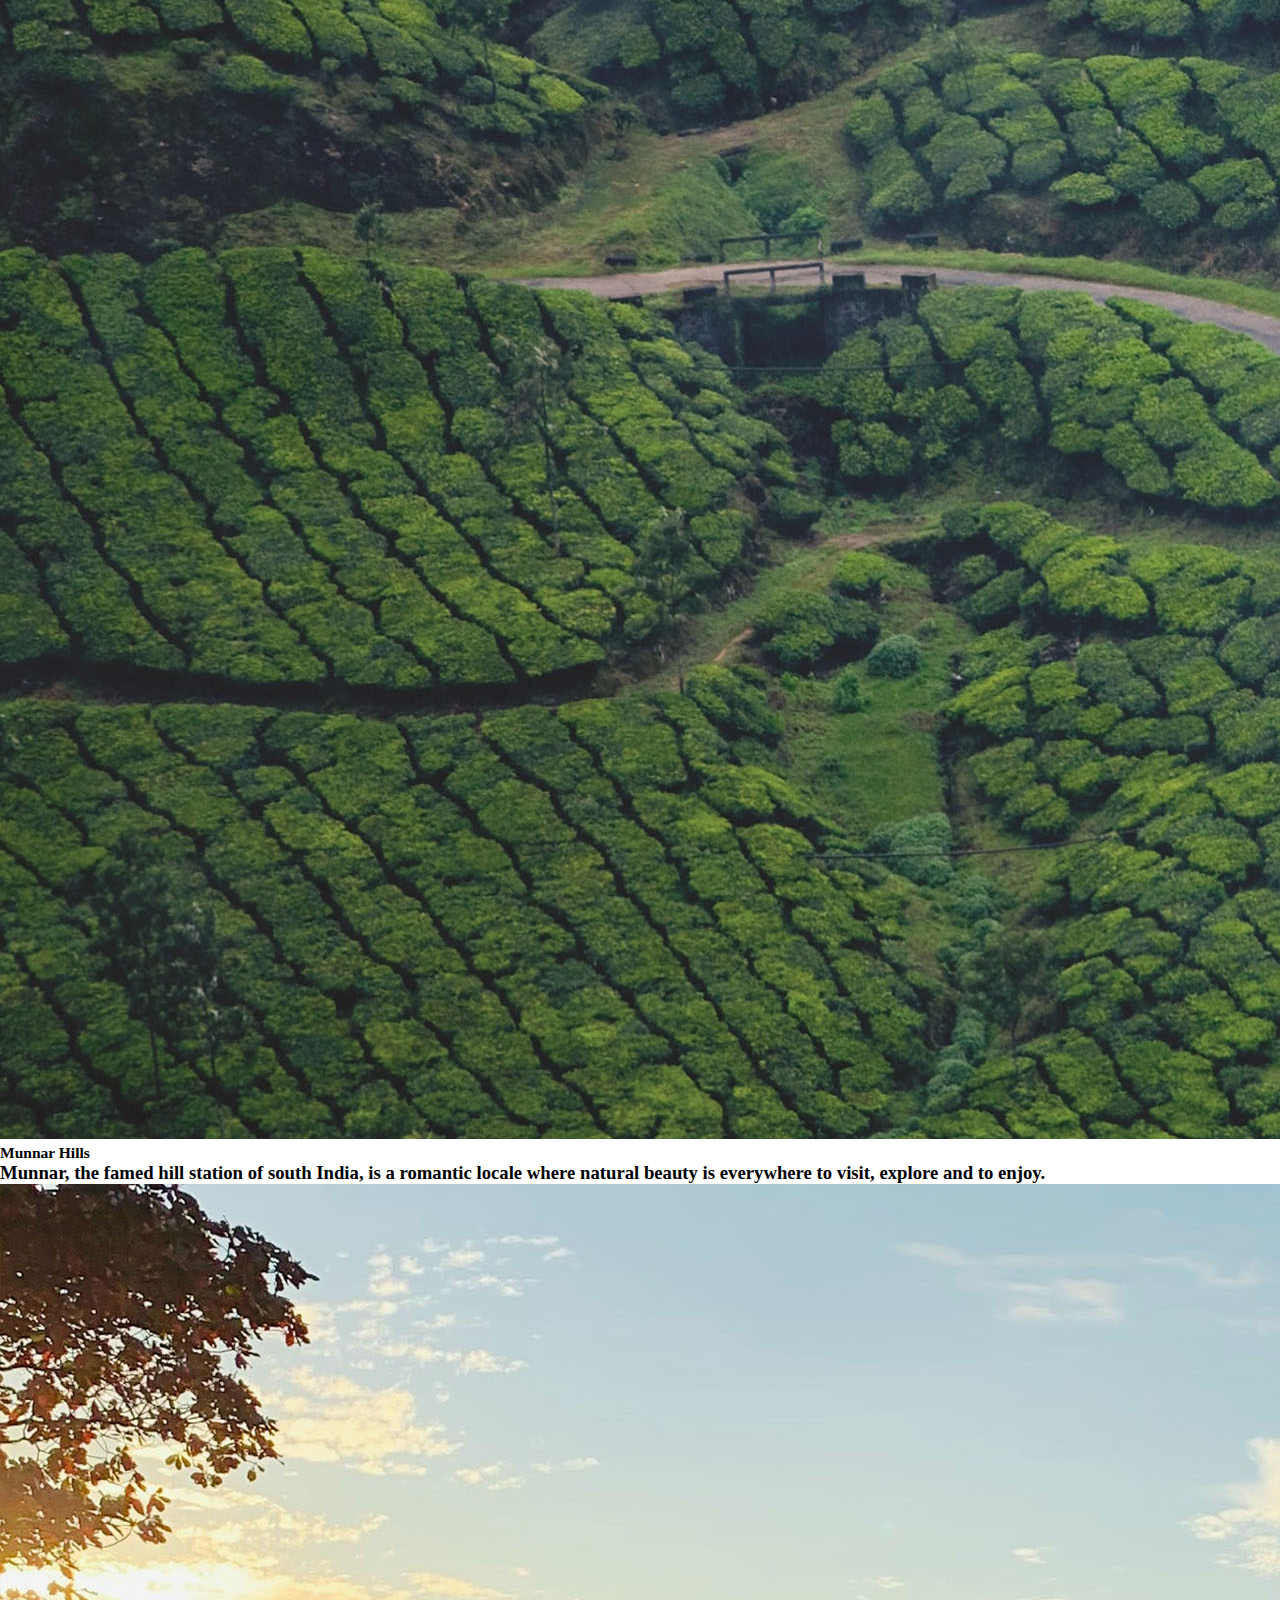
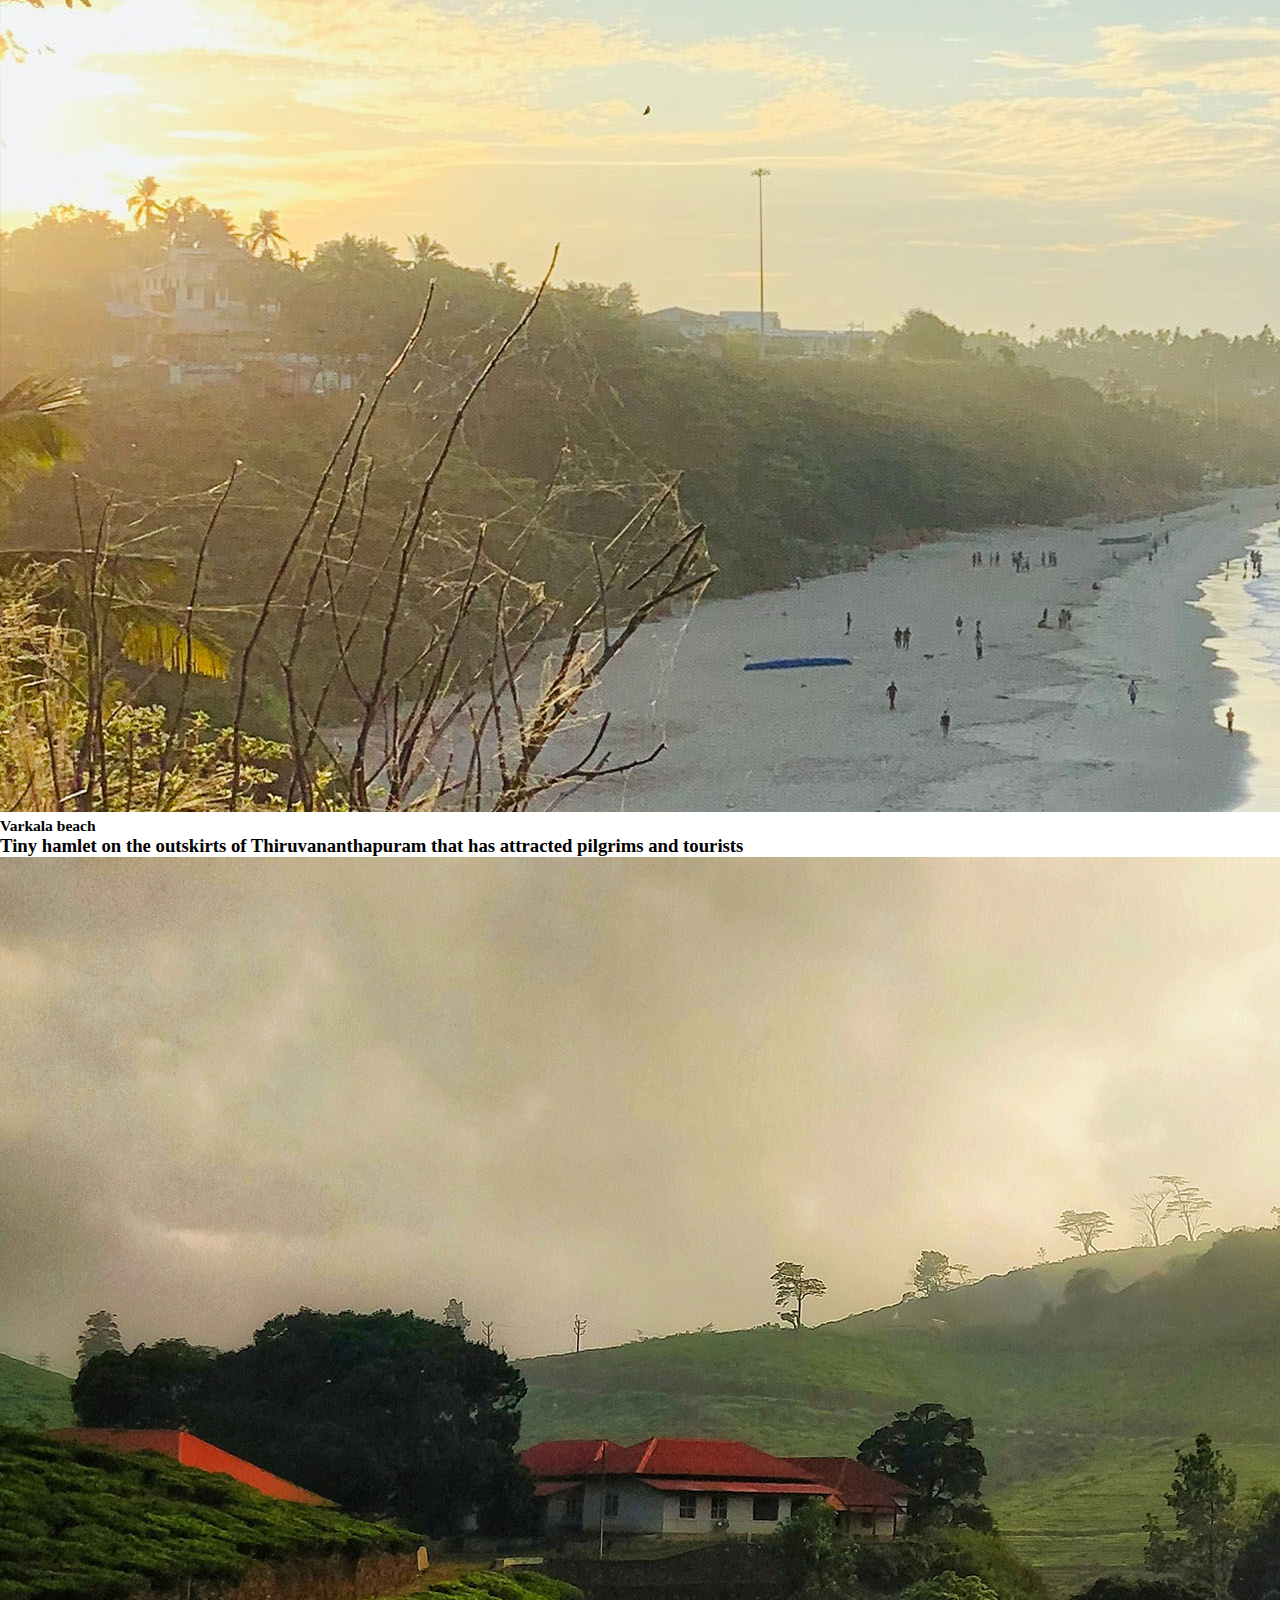
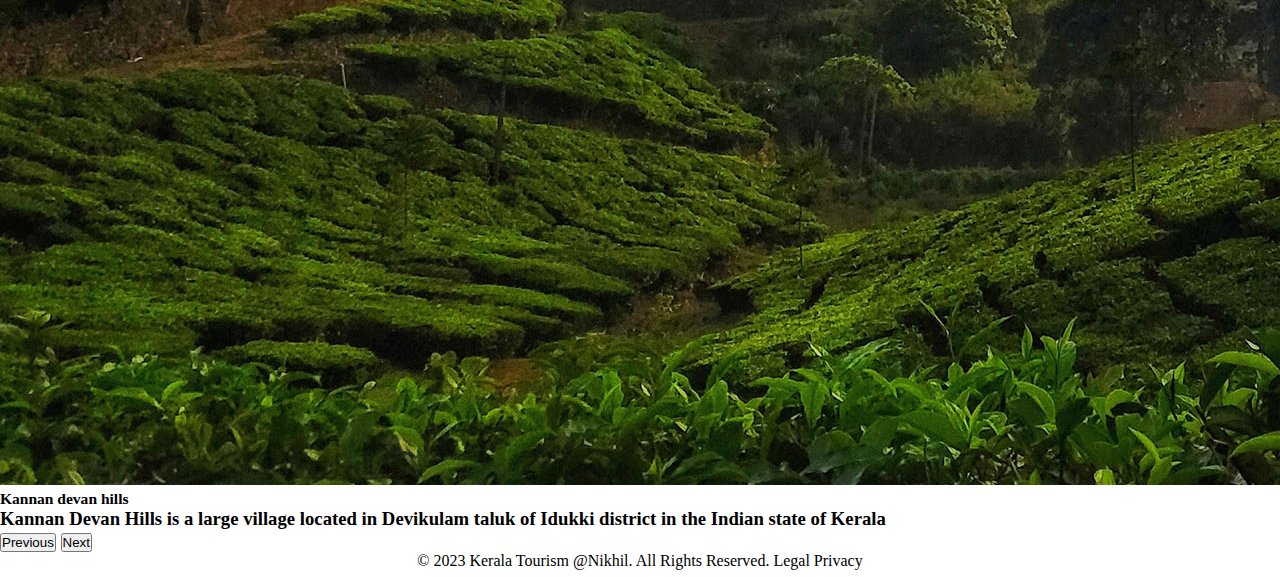
<file: loggedin.html>
<!DOCTYPE html>
<html lang="en">
<head>
    <meta charset="UTF-8">
    <meta http-equiv="X-UA-Compatible" content="IE=edge">
    <meta name="viewport" content="width=device-width, initial-scale=1.0">
    <title>Document</title>
    <link href="https://cdn.jsdelivr.net/npm/bootstrap@5.3.0-alpha1/dist/css/bootstrap.min.css" rel="stylesheet" integrity="sha384-GLhlTQ8iRABdZLl6O3oVMWSktQOp6b7In1Zl3/Jr59b6EGGoI1aFkw7cmDA6j6gD" crossorigin="anonymous">
<script src="https://cdn.jsdelivr.net/npm/bootstrap@5.3.0-alpha1/dist/js/bootstrap.bundle.min.js" integrity="sha384-w76AqPfDkMBDXo30jS1Sgez6pr3x5MlQ1ZAGC+nuZB+EYdgRZgiwxhTBTkF7CXvN" crossorigin="anonymous"></script>
<link rel="stylesheet" href="/Style.css">

</head>
<body>
  
<!-- #region Dashboard-->
<header class="bg-info clearfix"> 
  <div> 
    <img src="/Images/Kerala tourism 0.jpg"  alt="#" style="
    height: 40px; float: left; margin: 10px;">
    </div>

  <div class="topNav">
    <nav class="navbar navbar-expand-lg">
        <div class="container-fluid">
          <button class="navbar-toggler" type="button" data-bs-toggle="collapse" data-bs-target="#navbarTogglerDemo01" aria-controls="navbarTogglerDemo01" aria-expanded="false" aria-label="Toggle navigation">
          <span class="navbar-toggler-icon"></span>
          </button>
          <div class="collapse navbar-collapse" id="navbarTogglerDemo01">
           <ul class="navbar-nav me-auto mb-2 mb-lg-0">
               
              <li class="nav-item">
                <a class="nav-link active" White aria-current="page" > <b> Welcome Nikhil ! </b></a>
              </li>
<!-- #region Dropdown-->
              <li>
             
                <div class="dropdown">
                  <a class="btn btn-secondary dropdown-toggle bg-info border-0 btn btn-secondary dropdown-toggle p-2 text-black" href="#" role="button" data-bs-toggle="dropdown" aria-expanded="false">
                    Tourist Destinations
                  </a>
                 <ul class="dropdown-menu bg-white opacity-75 text-black text-size:1px">
                    <li><a class="dropdown-item" href="/Destinations/trivandrum.html"> Thiruvananthapuram</a></li>
                    <li><a class="dropdown-item" href="/Destinations/alappuzha.html"> Alappuzha </a></li>
                    <li><a class="dropdown-item" href="/Destinations/kochi.html">Kochi</a></li>
                    <li><a class="dropdown-item" href="/Destinations/idukki.html">Idukki</a></li>
                     <li><a class="dropdown-item" href="/Destinations/thrissur.html">Thrissur</a></li>
                     <li><a class="dropdown-item" href="/Destinations/kozhikode.html">Kozhikode</a></li>
                  </ul>
                </div>
<!-- #endregion -->
              </li>
              <li class="nav-item">
                <a class="nav-link active" href="/Gallery.html">Gallery</a>
              </li>
              <li class="nav-item">
                <a class="nav-link active" aria-current="page" href="/Contact.html">Contact Us</a>
              </li>
              <li class="nav-item">
                <a class="nav-link active" href="login.html">SignOut</a>
              </li>                
</div>
           
            </ul>
          
        </div>
        </div>
      
      </nav>
    </div>
</header>

<!-- #endregion -->


<!--#region Buttons--> 
<!--
<div class="btn-group" role="group" aria-label="Basic mixed styles example">
  <button type="button" class="btn btn-danger">Trivandrum</button>
  <button type="button" class="btn btn-warning">Alappuzha</button>
  <button type="button" class="btn btn-success">Idukki</button>
  <button type="button" class="btn btn-warning">Kochi</button>
  <button type="button" class="btn btn-success"> <a href="/Destinations/thrissur.html"> Thrissur </a>  </button>
    <button type="button" class="btn btn-warning">Kozhikode</button>
</div>
-->
<!--#endregion -->


<!-- #region autocarousel-->
<h3>


  <div id="carouselExampleCaptions" class="carousel slide" data-bs-ride="false">
    <div class="carousel-indicators">
      <button type="button" data-bs-target="#carouselExampleCaptions" data-bs-slide-to="0" class="active" aria-current="true" aria-label="Slide 1"></button>
      <button type="button" data-bs-target="#carouselExampleCaptions" data-bs-slide-to="1" aria-label="Slide 2"></button>
      <button type="button" data-bs-target="#carouselExampleCaptions" data-bs-slide-to="2" aria-label="Slide 3"></button>
      <button type="button" data-bs-target="#carouselExampleCaptions" data-bs-slide-to="3" aria-label="Slide 4"></button>
    </div>
    <div class="carousel-inner">
      <div class="carousel-item active">
        <img src="/Images/Temple Trivandrum Sree Padmanabha.jpg" class="d-block w-100" alt="...">
        <div class="carousel-caption d-none d-md-block">
          <h5>Sree Padmanabhaswamy Temple</h5>
          <p> Temple dates back to 8th century CE, built in an intricate fusion of the Chera style and the Dravidian style of architecture, featuring high walls, and a 16th-century gopura.</p>
        </div>
      </div>
      <div class="carousel-item">
        <img src="/Images/Munnar 1.jpg" class="d-block w-100" alt="...">
        <div class="carousel-caption d-none d-md-block">
          <h5>Munnar Hills</h5>
          <p>Munnar, the famed hill station of south India, is a romantic locale where natural beauty is everywhere to visit, explore and to enjoy.</p>
        </div>
      </div>
      <div class="carousel-item">
        <img src="/Images/Varkala.jpg" class="d-block w-100" alt="...">
        <div class="carousel-caption d-none d-md-block">
          <h5>Varkala beach</h5>
          <p> Tiny hamlet on the outskirts of Thiruvananthapuram that has attracted pilgrims and tourists</p>
        </div>
      </div>
      <div class="carousel-item">
        <img src="/Images/Munnar.jpg" class="d-block w-100" alt="...">
        <div class="carousel-caption d-none d-md-block">
          <h5>Kannan devan hills </h5>
          <p>Kannan Devan Hills is a large village located in Devikulam taluk of Idukki district in the Indian state of Kerala</p>
        </div>
      </div>
    </div>
    <button class="carousel-control-prev" type="button" data-bs-target="#carouselExampleCaptions" data-bs-slide="prev">
      <span class="carousel-control-prev-icon" aria-hidden="true"></span>
      <span class="visually-hidden">Previous</span>
    </button>
    <button class="carousel-control-next" type="button" data-bs-target="#carouselExampleCaptions" data-bs-slide="next">
      <span class="carousel-control-next-icon" aria-hidden="true"></span>
      <span class="visually-hidden">Next</span>
    </button>
  </div>
    
    </div>
  </div>
</h3>

<!-- #endregion -->

<!-- #region Footer-->    
<footer>  © 2023 Kerala Tourism @Nikhil. All Rights Reserved.  Legal  Privacy </footer>
<!-- #endregion -->
</body>
</html>
</file>
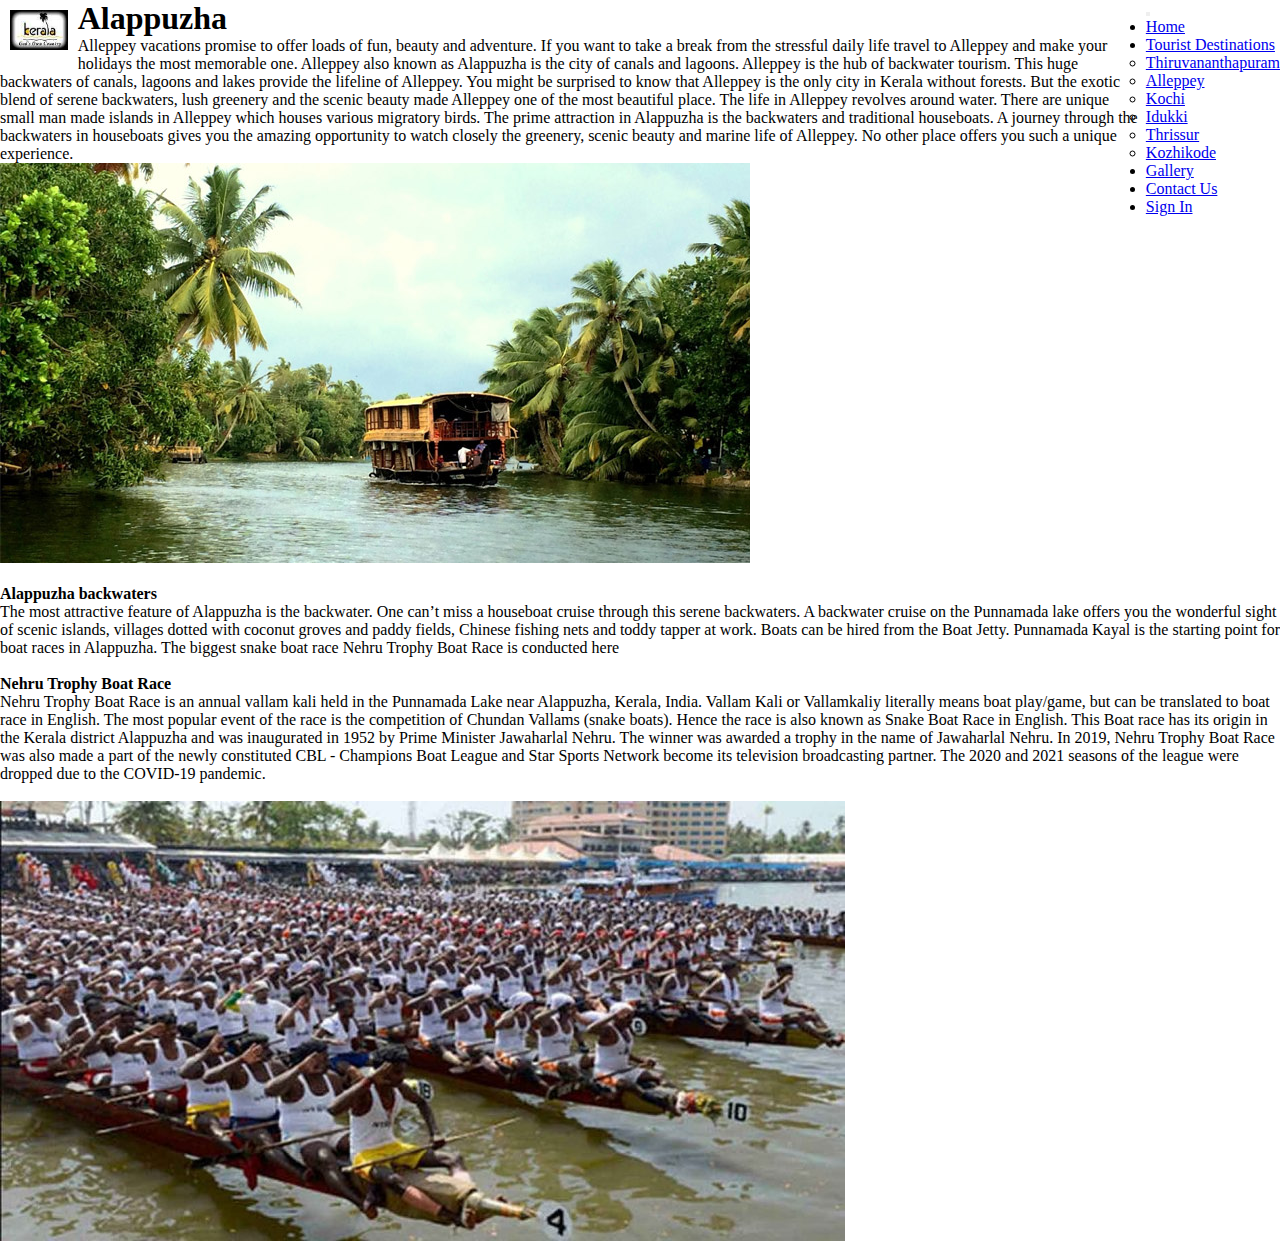
<file: Destinations/alappuzha.html>
<!DOCTYPE html>
<html lang="en">
<head>
    <meta charset="UTF-8">
    <meta http-equiv="X-UA-Compatible" content="IE=edge">
    <meta name="viewport" content="width=device-width, initial-scale=1.0">
    <title>Document</title>
    <link href="https://cdn.jsdelivr.net/npm/bootstrap@5.3.0-alpha1/dist/css/bootstrap.min.css" rel="stylesheet" integrity="sha384-GLhlTQ8iRABdZLl6O3oVMWSktQOp6b7In1Zl3/Jr59b6EGGoI1aFkw7cmDA6j6gD" crossorigin="anonymous">
<script src="https://cdn.jsdelivr.net/npm/bootstrap@5.3.0-alpha1/dist/js/bootstrap.bundle.min.js" integrity="sha384-w76AqPfDkMBDXo30jS1Sgez6pr3x5MlQ1ZAGC+nuZB+EYdgRZgiwxhTBTkF7CXvN" crossorigin="anonymous"></script>
<link rel="stylesheet" href="/Style.css">

</head>
<body>
<!-- #region Dashboard-->
<header class="bg-info clearfix"> 
  <div> 
    <img src="/Images/Kerala tourism 0.jpg"  alt="#" style="
    height: 40px; float: left; margin: 10px;">
            </div>

  <div class="topNav">
    <nav class="navbar navbar-expand-lg">
        <div class="container-fluid">
          <button class="navbar-toggler" type="button" data-bs-toggle="collapse" data-bs-target="#navbarTogglerDemo01" aria-controls="navbarTogglerDemo01" aria-expanded="false" aria-label="Toggle navigation">
          <span class="navbar-toggler-icon"></span>
          </button>
          <div class="collapse navbar-collapse" id="navbarTogglerDemo01">
           <ul class="navbar-nav me-auto mb-2 mb-lg-0">
               
              <li class="nav-item">
                <a class="nav-link active" White aria-current="page" href="/index.html">Home</a>
              </li>
<!-- #region Dropdown-->
              <li>
             
                <div class="dropdown">
                  <a class="btn btn-secondary dropdown-toggle bg-info border-0 btn btn-secondary dropdown-toggle p-2 text-black" href="#" role="button" data-bs-toggle="dropdown" aria-expanded="false">
                    Tourist Destinations
                  </a>
                 <ul class="dropdown-menu bg-white opacity-75 text-black text-size:1px">
                    <li><a class="dropdown-item" href="/Destinations/trivandrum.html"> Thiruvananthapuram</a></li>
                    <li><a class="dropdown-item" href="/Destinations/alappuzha.html"> Alleppey </a></li>
                    <li><a class="dropdown-item" href="/Destinations/kochi.html">Kochi</a></li>
                    <li><a class="dropdown-item" href="/Destinations/idukki.html">Idukki</a></li>
                     <li><a class="dropdown-item" href="/Destinations/thrissur.html">Thrissur</a></li>
                     <li><a class="dropdown-item" href="/Destinations/kozhikode.html">Kozhikode</a></li>
                  </ul>
                </div>
<!-- #endregion -->
              </li>
              <li class="nav-item">
                <a class="nav-link active" href="/Gallery.html">Gallery</a>
              </li>
              <li class="nav-item">
                <a class="nav-link active" aria-current="page" href="/Contact.html">Contact Us</a>
              </li>
              <li class="nav-item">
                <a class="nav-link active" href="/login.html">Sign In</a>
              </li>                
</div>
           
            </ul>
          
        </div>
        </div>
      
      </nav>
    </div>
</header>
<!-- #endregion -->

<!-- #region  Card-->
    <div class="container"> 
    <div class="col-lg-12 col-md-12 col-sm-12 col-xs-12">
        <h1>
            Alappuzha
                </h1>
<p> Alleppey vacations promise to offer loads of fun, beauty and adventure. If you want to take a break from the stressful daily life travel to Alleppey and make your holidays the most memorable one. Alleppey also known as Alappuzha is the city of canals and lagoons. Alleppey is the hub of backwater tourism. This huge backwaters of canals, lagoons and lakes provide the lifeline of Alleppey.
    You might be surprised to know that Alleppey is the only city in Kerala without forests. But the exotic blend of serene backwaters, lush greenery and the scenic beauty made Alleppey one of the most beautiful place.
        The life in Alleppey revolves around water. There are unique small man made islands in Alleppey which houses various migratory birds.
    
    The prime attraction in Alappuzha is the backwaters and traditional houseboats. A journey through the backwaters in houseboats gives you the amazing opportunity to watch closely the greenery, scenic beauty and marine life of Alleppey. No other place offers you such a unique experience.
</p>

    </div>
    <div class="row bg-success opacity-90">
        <div class="col-lg-6 col-md-6 col-sm-6 col-xs-6 p-4">
            <img src="/Images/backwaters.jpg "  alt="Reload" class="img-thumbnail" >
                    </div>
                        <div class="col-lg-6 col-md-6 col-sm-6 col-xs-6">
                        <br>

                        <h4> Alappuzha backwaters </h4>
                       <p> The most attractive feature of Alappuzha is the backwater. One can’t miss a houseboat cruise through this serene backwaters. A backwater cruise on the Punnamada lake offers you the wonderful sight of scenic islands, villages dotted with coconut groves and paddy fields, Chinese fishing nets and toddy tapper at work.
                        Boats can be hired from the Boat Jetty. Punnamada Kayal is the starting point for boat races in Alappuzha. The biggest snake boat race Nehru Trophy Boat Race is conducted here
                         </p>
                                </div>
    </div>

<br>

<div class="row bg-light opacity-30 p-2">
    <div class="col-lg-6 col-md-6 col-sm-6 col-xs-6 p-2">

        <h4> Nehru Trophy Boat Race </h4>
        <p> Nehru Trophy Boat Race is an annual vallam kali held in the Punnamada Lake near Alappuzha, Kerala, India. Vallam Kali or Vallamkaliy literally means boat play/game, but can be translated to boat race in English. The most popular event of the race is the competition of Chundan Vallams (snake boats). Hence the race is also known as Snake Boat Race in English.

            This Boat race has its origin in the Kerala district Alappuzha and was inaugurated in 1952 by Prime Minister Jawaharlal Nehru. The winner was awarded a trophy in the name of Jawaharlal Nehru.
            In 2019, Nehru Trophy Boat Race was also made a part of the newly constituted CBL - Champions Boat League and Star Sports Network become its television broadcasting partner.
            The 2020 and 2021 seasons of the league were dropped due to the COVID-19 pandemic. 
            
            
             </p>
    </div>
         <div class="col-lg-6 col-md-6 col-sm-6 col-xs-6">
         <br>
         <img src="/Images/Nehru trophy.jpg"" alt="Reload" class="img-thumbnail" >
         </div>

</div>
       
       
</div>
    <!-- #endregion -->
</body>
</html>
</file>
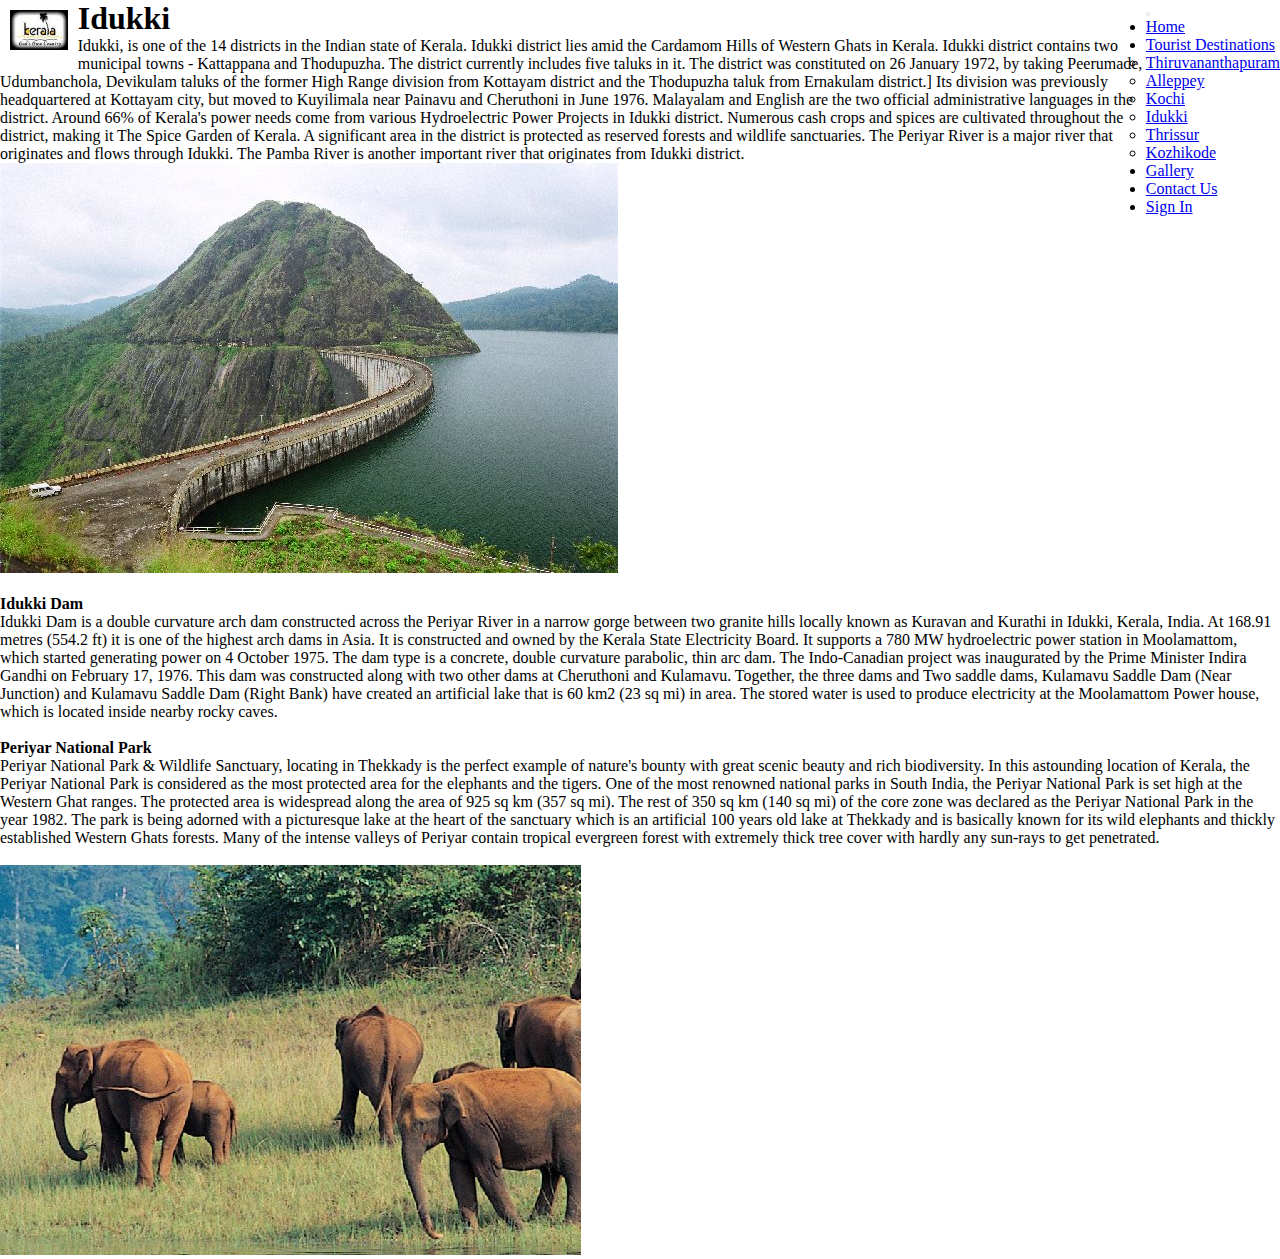
<file: Destinations/idukki.html>
<!DOCTYPE html>
<html lang="en">
<head>
    <meta charset="UTF-8">
    <meta http-equiv="X-UA-Compatible" content="IE=edge">
    <meta name="viewport" content="width=device-width, initial-scale=1.0">
    <title>Document</title>
    <link href="https://cdn.jsdelivr.net/npm/bootstrap@5.3.0-alpha1/dist/css/bootstrap.min.css" rel="stylesheet" integrity="sha384-GLhlTQ8iRABdZLl6O3oVMWSktQOp6b7In1Zl3/Jr59b6EGGoI1aFkw7cmDA6j6gD" crossorigin="anonymous">
<script src="https://cdn.jsdelivr.net/npm/bootstrap@5.3.0-alpha1/dist/js/bootstrap.bundle.min.js" integrity="sha384-w76AqPfDkMBDXo30jS1Sgez6pr3x5MlQ1ZAGC+nuZB+EYdgRZgiwxhTBTkF7CXvN" crossorigin="anonymous"></script>
<link rel="stylesheet" href="/Style.css">

</head>
<body>
<!-- #region Dashboard-->
<header class="bg-info clearfix"> 
  <div> 
    <img src="/Images/Kerala tourism 0.jpg"  alt="#" style="
    height: 40px; float: left; margin: 10px;">
            </div>

  <div class="topNav">
    <nav class="navbar navbar-expand-lg">
        <div class="container-fluid">
          <button class="navbar-toggler" type="button" data-bs-toggle="collapse" data-bs-target="#navbarTogglerDemo01" aria-controls="navbarTogglerDemo01" aria-expanded="false" aria-label="Toggle navigation">
          <span class="navbar-toggler-icon"></span>
          </button>
          <div class="collapse navbar-collapse" id="navbarTogglerDemo01">
           <ul class="navbar-nav me-auto mb-2 mb-lg-0">
               
              <li class="nav-item">
                <a class="nav-link active" White aria-current="page" href="/index.html">Home</a>
              </li>
<!-- #region Dropdown-->
              <li>
             
                <div class="dropdown">
                  <a class="btn btn-secondary dropdown-toggle bg-info border-0 btn btn-secondary dropdown-toggle p-2 text-black" href="#" role="button" data-bs-toggle="dropdown" aria-expanded="false">
                    Tourist Destinations
                  </a>
                 <ul class="dropdown-menu bg-white opacity-75 text-black text-size:1px">
                    <li><a class="dropdown-item" href="/Destinations/trivandrum.html"> Thiruvananthapuram</a></li>
                    <li><a class="dropdown-item" href="/Destinations/alappuzha.html"> Alleppey </a></li>
                    <li><a class="dropdown-item" href="/Destinations/kochi.html">Kochi</a></li>
                    <li><a class="dropdown-item" href="/Destinations/idukki.html">Idukki</a></li>
                     <li><a class="dropdown-item" href="/Destinations/thrissur.html">Thrissur</a></li>
                     <li><a class="dropdown-item" href="/Destinations/kozhikode.html">Kozhikode</a></li>
                  </ul>
                </div>
<!-- #endregion -->
              </li>
              <li class="nav-item">
                <a class="nav-link active" href="/Gallery.html">Gallery</a>
              </li>
              <li class="nav-item">
                <a class="nav-link active" aria-current="page" href="/Contact.html">Contact Us</a>
              </li>
              <li class="nav-item">
                <a class="nav-link active" href="/login.html">Sign In</a>
              </li>                
</div>
           
            </ul>
          
        </div>
        </div>
      
      </nav>
    </div>
</header>

    <!-- #region  Card-->
    <div class="container"> 
    <div class="col-lg-12 col-md-12 col-sm-12 col-xs-12">
        <h1>
            Idukki
                </h1>
<p> Idukki, is one of the 14 districts in the Indian state of Kerala. Idukki district lies amid the Cardamom Hills of Western Ghats in Kerala. Idukki district contains two municipal towns - Kattappana and Thodupuzha. The district currently includes five taluks in it.
    The district was constituted on 26 January 1972, by taking Peerumade, Udumbanchola, Devikulam taluks of the former High Range division from Kottayam district and the Thodupuzha taluk from Ernakulam district.] Its division was previously headquartered at Kottayam city, but moved to Kuyilimala near Painavu and Cheruthoni in June 1976. Malayalam and English are the two official administrative languages in the district. 
    Around 66% of Kerala's power needs come from various Hydroelectric Power Projects in Idukki district. Numerous cash crops and spices are cultivated throughout the district, making it The Spice Garden of Kerala. A significant area in the district is protected as reserved forests and wildlife sanctuaries. The Periyar River is a major river that originates and flows through Idukki. The Pamba River is another important river that originates from Idukki district.
    </p>

    </div>
    <div class="row bg-success opacity-90">
        <div class="col-lg-6 col-md-6 col-sm-6 col-xs-6 p-4">
            <img src="/Images/Idukki009.jpg"  alt="Reload" class="img-thumbnail" >
                    </div>
                        <div class="col-lg-6 col-md-6 col-sm-6 col-xs-6">
                        <br>

                        <h4> Idukki Dam  </h4>
                       <p> Idukki Dam is a double curvature arch dam constructed across the Periyar River in a narrow gorge between two granite hills locally known as Kuravan and Kurathi in Idukki, Kerala, India. At 168.91 metres (554.2 ft) it is one of the highest arch dams in Asia. It is constructed and owned by the Kerala State Electricity Board. It supports a 780 MW hydroelectric power station in Moolamattom, which started generating power on 4 October 1975. The dam type is a concrete, double curvature parabolic, thin arc dam. The Indo-Canadian project was inaugurated by the Prime Minister Indira Gandhi on February 17, 1976. 
                        This dam was constructed along with two other dams at Cheruthoni and Kulamavu. Together, the three dams and Two saddle dams, Kulamavu Saddle Dam (Near Junction) and Kulamavu Saddle Dam (Right Bank) have created an artificial lake that is 60 km2 (23 sq mi) in area. The stored water is used to produce electricity at the Moolamattom Power house, which is located inside nearby rocky caves.
                         </p>
                                </div>
    </div>

<br>

<div class="row bg-light opacity-30 p-2">
    <div class="col-lg-6 col-md-6 col-sm-6 col-xs-6 p-2">

        <h4> Periyar National Park </h4>
        <p>Periyar National Park & Wildlife Sanctuary, locating in Thekkady is the perfect example of nature's bounty with great scenic beauty and rich biodiversity. In this astounding location of Kerala, the Periyar National Park is considered as the most protected area for the elephants and the tigers. One of the most renowned national parks in South India, the Periyar National Park is set high at the Western Ghat ranges. The protected area is widespread along the area of 925 sq km (357 sq mi). The rest of 350 sq km (140 sq mi) of the core zone was declared as the Periyar National Park in the year 1982.

            The park is being adorned with a picturesque lake at the heart of the sanctuary which is an artificial 100 years old lake at Thekkady and is basically known for its wild elephants and thickly established Western Ghats forests. Many of the intense valleys of Periyar contain tropical evergreen forest with extremely thick tree cover with hardly any sun-rays to get penetrated.             
    </div>
         <div class="col-lg-6 col-md-6 col-sm-6 col-xs-6">
         <br>
         <img src="/Images/periyar-national.jpg"" alt="Reload" class="img-thumbnail" >
         </div>

</div>
       
       
</div>
    <!-- #endregion -->
</body>
</html>
</file>
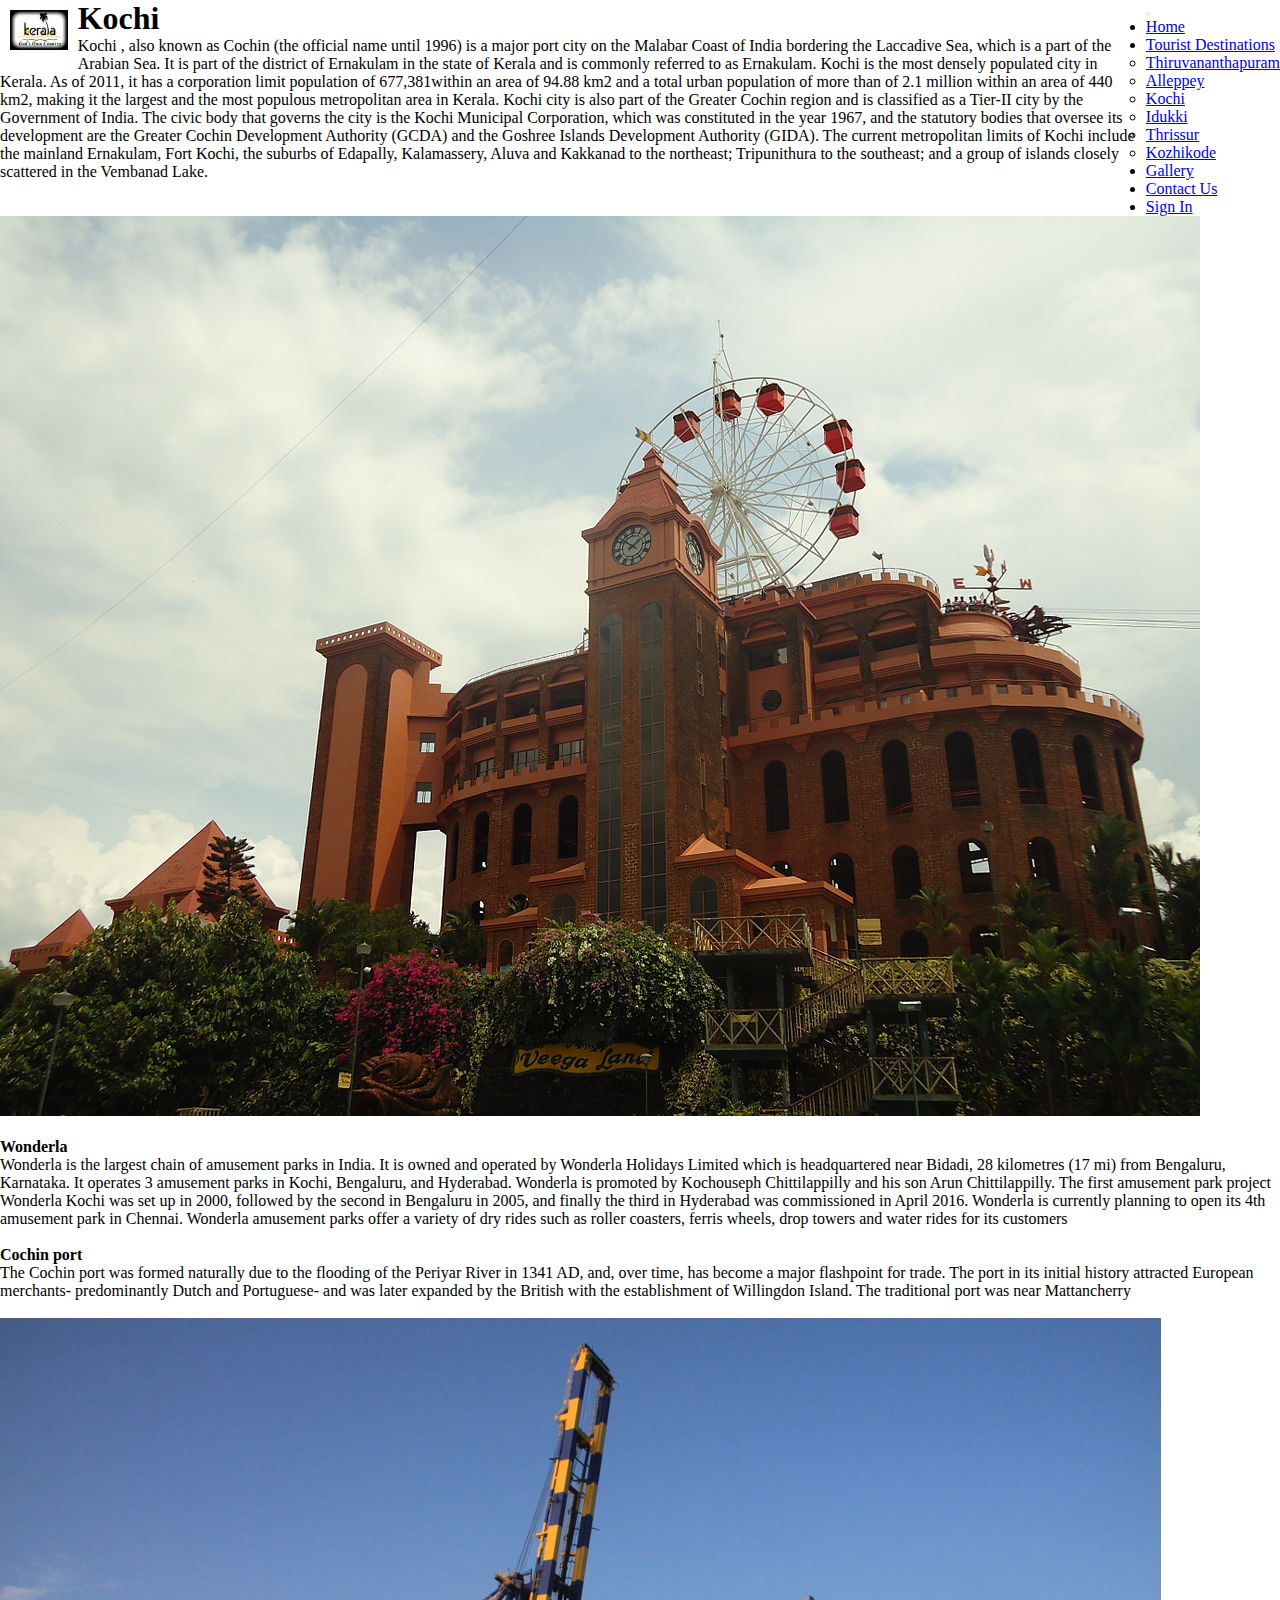
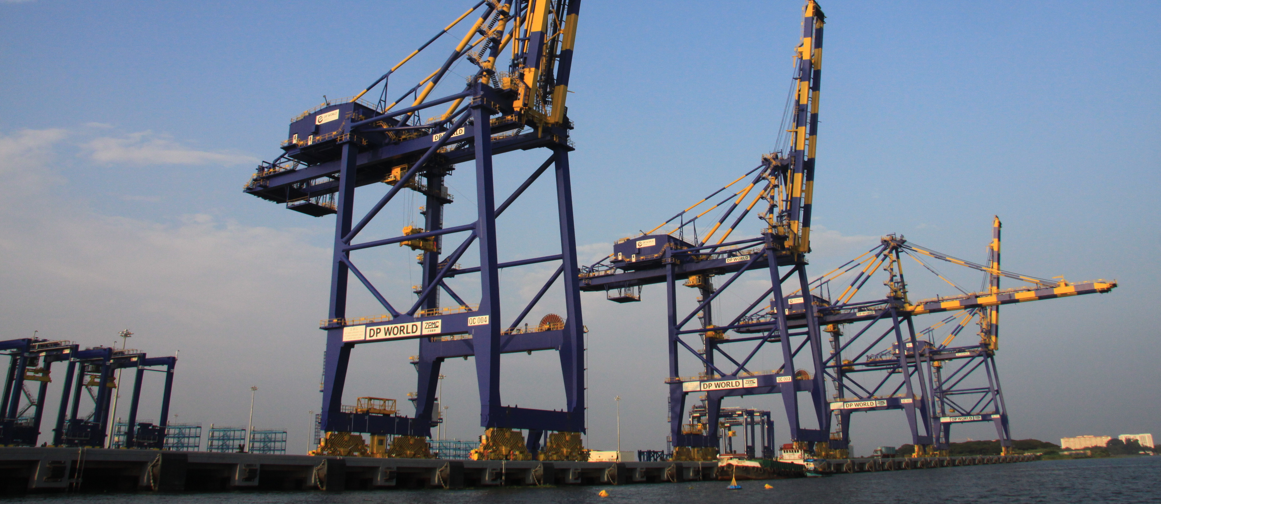
<file: Destinations/kochi.html>
<!DOCTYPE html>
<html lang="en">
<head>
    <meta charset="UTF-8">
    <meta http-equiv="X-UA-Compatible" content="IE=edge">
    <meta name="viewport" content="width=device-width, initial-scale=1.0">
    <title>Document</title>
    <link href="https://cdn.jsdelivr.net/npm/bootstrap@5.3.0-alpha1/dist/css/bootstrap.min.css" rel="stylesheet" integrity="sha384-GLhlTQ8iRABdZLl6O3oVMWSktQOp6b7In1Zl3/Jr59b6EGGoI1aFkw7cmDA6j6gD" crossorigin="anonymous">
<script src="https://cdn.jsdelivr.net/npm/bootstrap@5.3.0-alpha1/dist/js/bootstrap.bundle.min.js" integrity="sha384-w76AqPfDkMBDXo30jS1Sgez6pr3x5MlQ1ZAGC+nuZB+EYdgRZgiwxhTBTkF7CXvN" crossorigin="anonymous"></script>
<link rel="stylesheet" href="/Style.css">

</head>
<body>
<!-- #region Dashboard-->
<header class="bg-info clearfix"> 
  <div> 
    <img src="/Images/Kerala tourism 0.jpg"  alt="#" style="
    height: 40px; float: left; margin: 10px;">
            </div>

  <div class="topNav">
    <nav class="navbar navbar-expand-lg">
        <div class="container-fluid">
          <button class="navbar-toggler" type="button" data-bs-toggle="collapse" data-bs-target="#navbarTogglerDemo01" aria-controls="navbarTogglerDemo01" aria-expanded="false" aria-label="Toggle navigation">
          <span class="navbar-toggler-icon"></span>
          </button>
          <div class="collapse navbar-collapse" id="navbarTogglerDemo01">
           <ul class="navbar-nav me-auto mb-2 mb-lg-0">
               
              <li class="nav-item">
                <a class="nav-link active" White aria-current="page" href="/index.html">Home</a>
              </li>
<!-- #region Dropdown-->
              <li>
             
                <div class="dropdown">
                  <a class="btn btn-secondary dropdown-toggle bg-info border-0 btn btn-secondary dropdown-toggle p-2 text-black" href="#" role="button" data-bs-toggle="dropdown" aria-expanded="false">
                    Tourist Destinations
                  </a>
                 <ul class="dropdown-menu bg-white opacity-75 text-black text-size:1px">
                    <li><a class="dropdown-item" href="/Destinations/trivandrum.html"> Thiruvananthapuram</a></li>
                    <li><a class="dropdown-item" href="/Destinations/alappuzha.html"> Alleppey </a></li>
                    <li><a class="dropdown-item" href="/Destinations/kochi.html">Kochi</a></li>
                    <li><a class="dropdown-item" href="/Destinations/idukki.html">Idukki</a></li>
                     <li><a class="dropdown-item" href="/Destinations/thrissur.html">Thrissur</a></li>
                     <li><a class="dropdown-item" href="/Destinations/kozhikode.html">Kozhikode</a></li>
                  </ul>
                </div>
<!-- #endregion -->
              </li>
              <li class="nav-item">
                <a class="nav-link active" href="/Gallery.html">Gallery</a>
              </li>
              <li class="nav-item">
                <a class="nav-link active" aria-current="page" href="/Contact.html">Contact Us</a>
              </li>
              <li class="nav-item">
                <a class="nav-link active" href="/login.html">Sign In</a>
              </li>                
</div>
           
            </ul>
          
        </div>
        </div>
      
      </nav>
    </div>
</header>
<!-- #endregion -->

<!-- #region  Card-->
    <div class="container"> 
    <div class="col-lg-12 col-md-12 col-sm-12 col-xs-12">
        <h1>
            Kochi
                </h1>
<p> Kochi , also known as Cochin  (the official name until 1996) is a major port city on the Malabar Coast of India bordering the Laccadive Sea, which is a part of the Arabian Sea. It is part of the district of Ernakulam in the state of Kerala and is commonly referred to as Ernakulam. Kochi is the most densely populated city in Kerala. As of 2011, it has a corporation limit population of 677,381within an area of 94.88 km2 and a total urban population of more than of 2.1 million within an area of 440 km2, making it the largest and the most populous metropolitan area in Kerala. Kochi city is also part of the Greater Cochin region and is classified as a Tier-II city by the Government of India. The civic body that governs the city is the Kochi Municipal Corporation, which was constituted in the year 1967, and the statutory bodies that oversee its development are the Greater Cochin Development Authority (GCDA) and the Goshree Islands Development Authority (GIDA). The current metropolitan limits of Kochi include the mainland Ernakulam, Fort Kochi, the suburbs of Edapally, Kalamassery, Aluva and Kakkanad to the northeast; Tripunithura to the southeast; and a group of islands closely scattered in the Vembanad Lake.</p>

    </div>
    <div class="row bg-success opacity-90">
        <div class="col-lg-6 col-md-6 col-sm-6 col-xs-6 p-4">
            <img src="/Images/1200px-Veegaland_full_view.jpg"  alt="Reload" class="img-thumbnail" >
                    </div>
                        <div class="col-lg-6 col-md-6 col-sm-6 col-xs-6">
                        <br>

                        <h4> Wonderla </h4>
                       <p> Wonderla is the largest chain of amusement parks in India. It is owned and operated by Wonderla Holidays Limited which is headquartered near Bidadi, 28 kilometres (17 mi) from Bengaluru, Karnataka. It operates 3 amusement parks in Kochi, Bengaluru, and Hyderabad. 
                        Wonderla is promoted by Kochouseph Chittilappilly and his son Arun Chittilappilly. The first amusement park project Wonderla Kochi was set up in 2000, followed by the second in Bengaluru in 2005, and finally the third in Hyderabad was commissioned in April 2016. Wonderla is currently planning to open its 4th amusement park in Chennai. Wonderla amusement parks offer a variety of dry rides such as roller coasters, ferris wheels, drop towers and water rides for its customers
                        
                         </p>
                                </div>
    </div>

<br>

<div class="row bg-light opacity-30 p-2">
    <div class="col-lg-6 col-md-6 col-sm-6 col-xs-6 p-2">

        <h4> Cochin port </h4>
        <p> The Cochin port was formed naturally due to the flooding of the Periyar River in 1341 AD, and, over time, has become a major flashpoint for trade. The port in its initial history attracted European merchants- predominantly Dutch and Portuguese- and was later expanded by the British with the establishment of Willingdon Island. The traditional port was near Mattancherry 
 
             </p>
    </div>
         <div class="col-lg-6 col-md-6 col-sm-6 col-xs-6">
         <br>
         <img src="/Images/harbour.png"" alt="Reload" class="img-thumbnail" >
         </div>

</div>
       
       
</div>
    <!-- #endregion -->
</body>
</html>
</file>
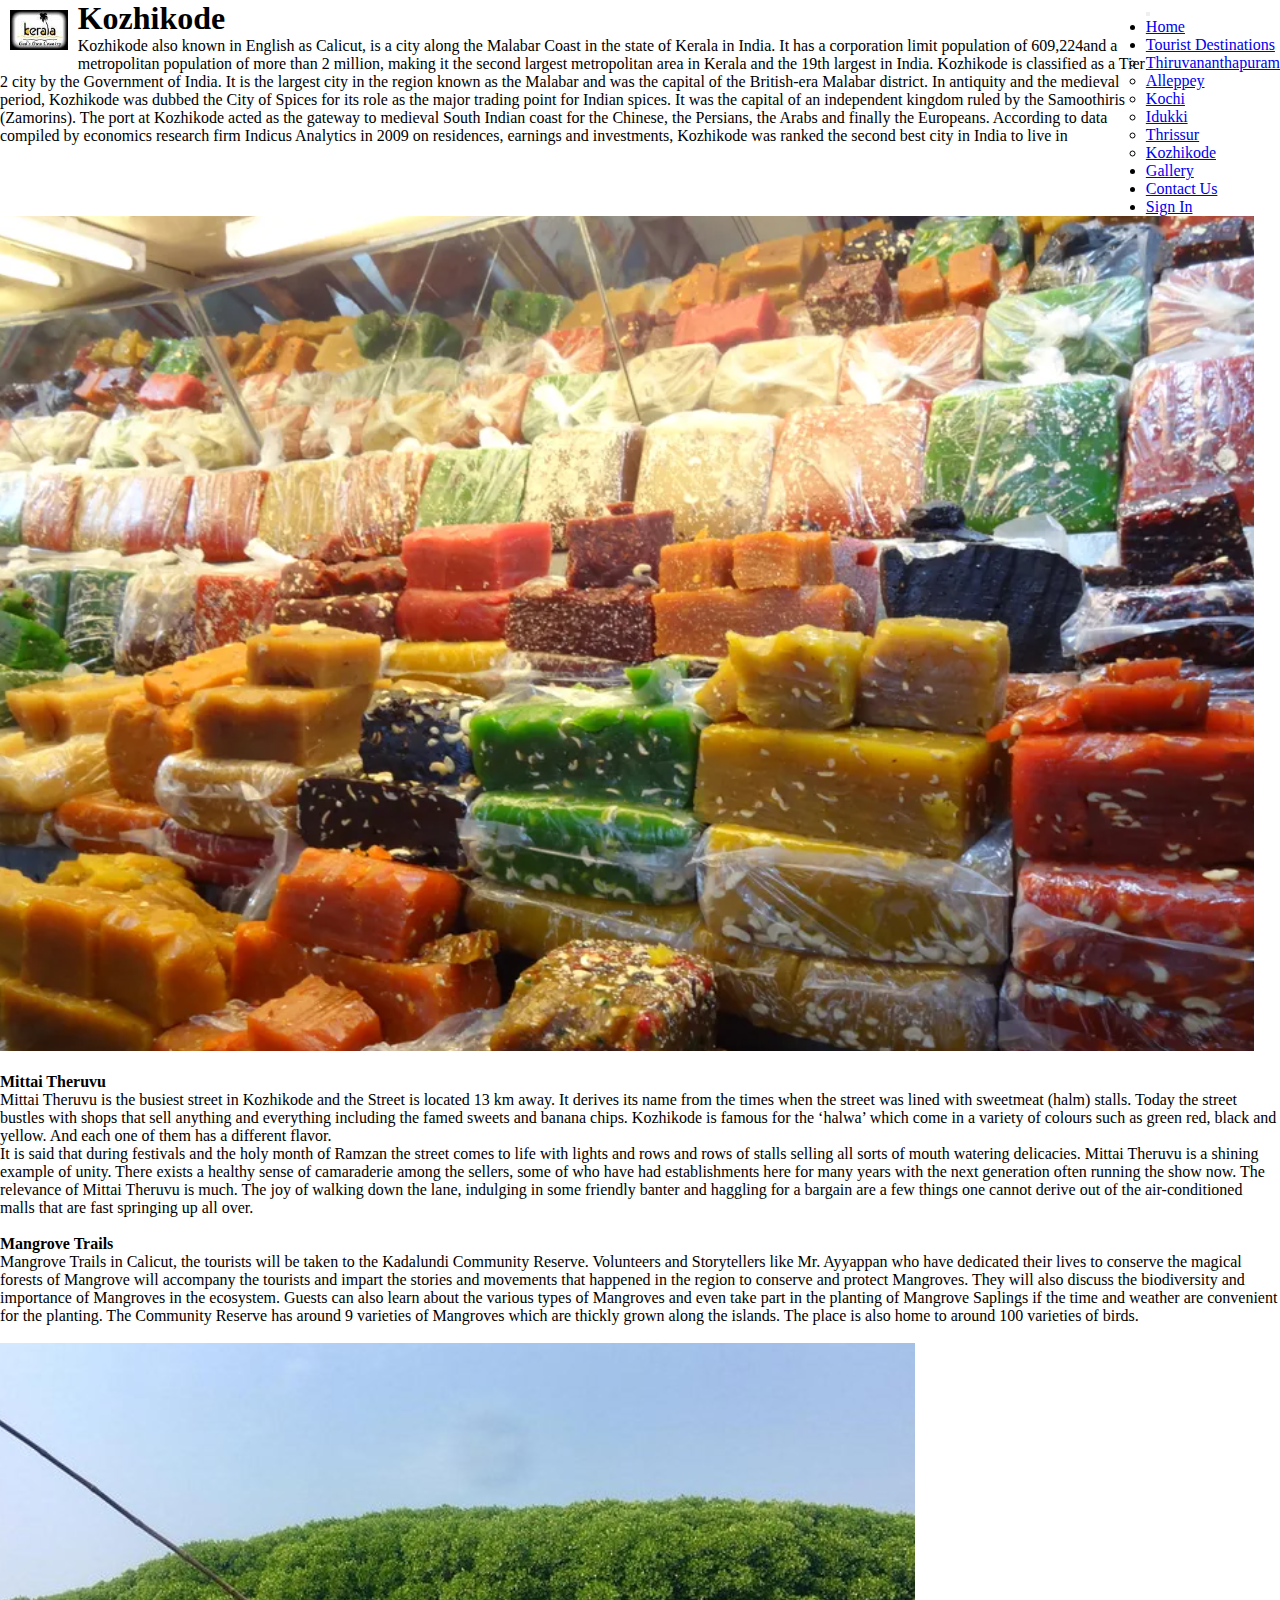
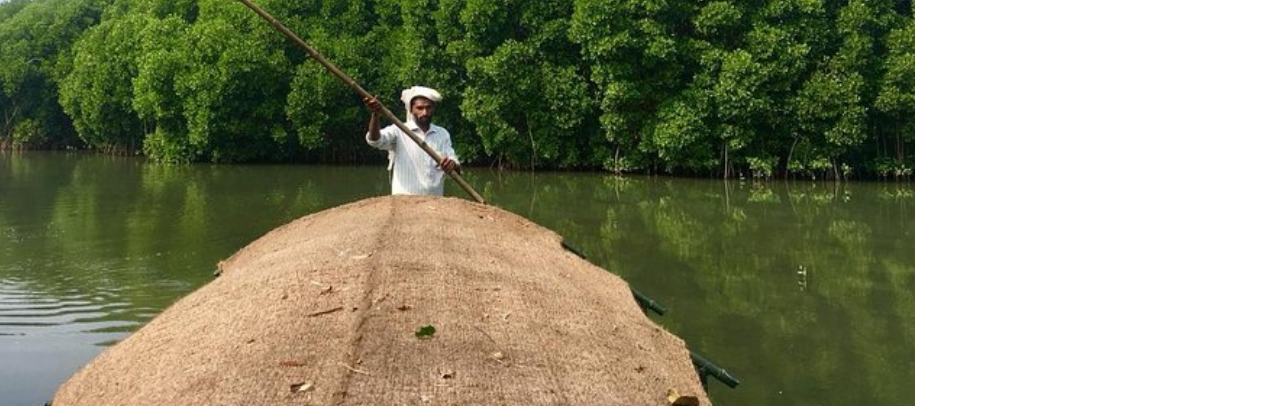
<file: Destinations/kozhikode.html>
<!DOCTYPE html>
<html lang="en">
<head>
    <meta charset="UTF-8">
    <meta http-equiv="X-UA-Compatible" content="IE=edge">
    <meta name="viewport" content="width=device-width, initial-scale=1.0">
    <title>Document</title>
    <link href="https://cdn.jsdelivr.net/npm/bootstrap@5.3.0-alpha1/dist/css/bootstrap.min.css" rel="stylesheet" integrity="sha384-GLhlTQ8iRABdZLl6O3oVMWSktQOp6b7In1Zl3/Jr59b6EGGoI1aFkw7cmDA6j6gD" crossorigin="anonymous">
<script src="https://cdn.jsdelivr.net/npm/bootstrap@5.3.0-alpha1/dist/js/bootstrap.bundle.min.js" integrity="sha384-w76AqPfDkMBDXo30jS1Sgez6pr3x5MlQ1ZAGC+nuZB+EYdgRZgiwxhTBTkF7CXvN" crossorigin="anonymous"></script>
<link rel="stylesheet" href="/Style.css">

</head>
<body>
<!-- #region Dashboard-->
<header class="bg-info clearfix"> 
  <div> 
    <img src="/Images/Kerala tourism 0.jpg"  alt="#" style="
    height: 40px; float: left; margin: 10px;">
            </div>

  <div class="topNav">
    <nav class="navbar navbar-expand-lg">
        <div class="container-fluid">
          <button class="navbar-toggler" type="button" data-bs-toggle="collapse" data-bs-target="#navbarTogglerDemo01" aria-controls="navbarTogglerDemo01" aria-expanded="false" aria-label="Toggle navigation">
          <span class="navbar-toggler-icon"></span>
          </button>
          <div class="collapse navbar-collapse" id="navbarTogglerDemo01">
           <ul class="navbar-nav me-auto mb-2 mb-lg-0">
               
              <li class="nav-item">
                <a class="nav-link active" White aria-current="page" href="/index.html">Home</a>
              </li>
<!-- #region Dropdown-->
              <li>
             
                <div class="dropdown">
                  <a class="btn btn-secondary dropdown-toggle bg-info border-0 btn btn-secondary dropdown-toggle p-2 text-black" href="#" role="button" data-bs-toggle="dropdown" aria-expanded="false">
                    Tourist Destinations
                  </a>
                 <ul class="dropdown-menu bg-white opacity-75 text-black text-size:1px">
                    <li><a class="dropdown-item" href="/Destinations/trivandrum.html"> Thiruvananthapuram</a></li>
                    <li><a class="dropdown-item" href="/Destinations/alappuzha.html"> Alleppey </a></li>
                    <li><a class="dropdown-item" href="/Destinations/kochi.html">Kochi</a></li>
                    <li><a class="dropdown-item" href="/Destinations/idukki.html">Idukki</a></li>
                     <li><a class="dropdown-item" href="/Destinations/thrissur.html">Thrissur</a></li>
                     <li><a class="dropdown-item" href="/Destinations/kozhikode.html">Kozhikode</a></li>
                  </ul>
                </div>
<!-- #endregion -->
              </li>
              <li class="nav-item">
                <a class="nav-link active" href="/Gallery.html">Gallery</a>
              </li>
              <li class="nav-item">
                <a class="nav-link active" aria-current="page" href="/Contact.html">Contact Us</a>
              </li>
              <li class="nav-item">
                <a class="nav-link active" href="/login.html">Sign In</a>
              </li>                
</div>
           
            </ul>
          
        </div>
        </div>
      
      </nav>
    </div>
</header>

    <!-- #region  Card-->
    <div class="container"> 
    <div class="col-lg-12 col-md-12 col-sm-12 col-xs-12">
        <h1>
            Kozhikode
                </h1>
<p> Kozhikode also known in English as Calicut, is a city along the Malabar Coast in the state of Kerala in India. It has a corporation limit population of 609,224and a metropolitan population of more than 2 million, making it the second largest metropolitan area in Kerala and the 19th largest in India. Kozhikode is classified as a Tier 2 city by the Government of India. 
    It is the largest city in the region known as the Malabar and was the capital of the British-era Malabar district. In antiquity and the medieval period, Kozhikode was dubbed the City of Spices for its role as the major trading point for Indian spices. It was the capital of an independent kingdom ruled by the Samoothiris (Zamorins). The port at Kozhikode acted as the gateway to medieval South Indian coast for the Chinese, the Persians, the Arabs and finally the Europeans. According to data compiled by economics research firm Indicus Analytics in 2009 on residences, earnings and investments, Kozhikode was ranked the second best city in India to live in
    
</p>

    </div>
    <div class="row bg-success opacity-90">
        <div class="col-lg-6 col-md-6 col-sm-6 col-xs-6 p-4">
            <img src="/Images/sweet.png"  alt="Reload" class="img-thumbnail" >
                    </div>
                        <div class="col-lg-6 col-md-6 col-sm-6 col-xs-6">
                        <br>
                        <h4> Mittai Theruvu  </h4>
                       <p> Mittai Theruvu is the busiest street in Kozhikode and the Street is located 13 km away. It derives its name from the times when the street was lined with sweetmeat (halm) stalls. Today the street bustles with shops that sell anything and everything including the famed sweets and banana chips. Kozhikode is famous for the ‘halwa’ which come in a variety of colours such as green red, black and yellow. And each one of them has a different flavor.
                      <br>
                        It is said that during festivals and the holy month of Ramzan the street comes to life with lights and rows and rows of stalls selling all sorts of mouth watering delicacies. Mittai Theruvu is a shining example of unity. There exists a healthy sense of camaraderie among the sellers, some of who have had establishments here for many years with the next generation often running the show now. The relevance of Mittai Theruvu is much. The joy of walking down the lane, indulging in some friendly banter and haggling for a bargain are a few things one cannot derive out of the air-conditioned malls that are fast springing up all over.
                       </p>
                                </div>
    </div>

<br>

<div class="row bg-light opacity-30 p-2">
    <div class="col-lg-6 col-md-6 col-sm-6 col-xs-6 p-2">

        <h4> Mangrove Trails </h4>
        <p> Mangrove Trails in Calicut, the tourists will be taken to the Kadalundi Community Reserve. Volunteers and Storytellers like Mr. Ayyappan who have dedicated their lives to conserve the magical forests of Mangrove will accompany the tourists and impart the stories and movements that happened in the region to conserve and protect Mangroves. They will also discuss the biodiversity and importance of Mangroves in the ecosystem. Guests can also learn about the various types of Mangroves and even take part in the planting of Mangrove Saplings if the time and weather are convenient for the planting.
            The Community Reserve has around 9 varieties of Mangroves which are thickly grown along the islands. The place is also home to around 100 varieties of birds.            
    </div>
         <div class="col-lg-6 col-md-6 col-sm-6 col-xs-6">
         <br>
         <img src="/Images/Magrove.png"" alt="Reload" class="img-thumbnail" >
         </div>

</div>
       
       
</div>
    <!-- #endregion -->
</body>
</html>
</file>
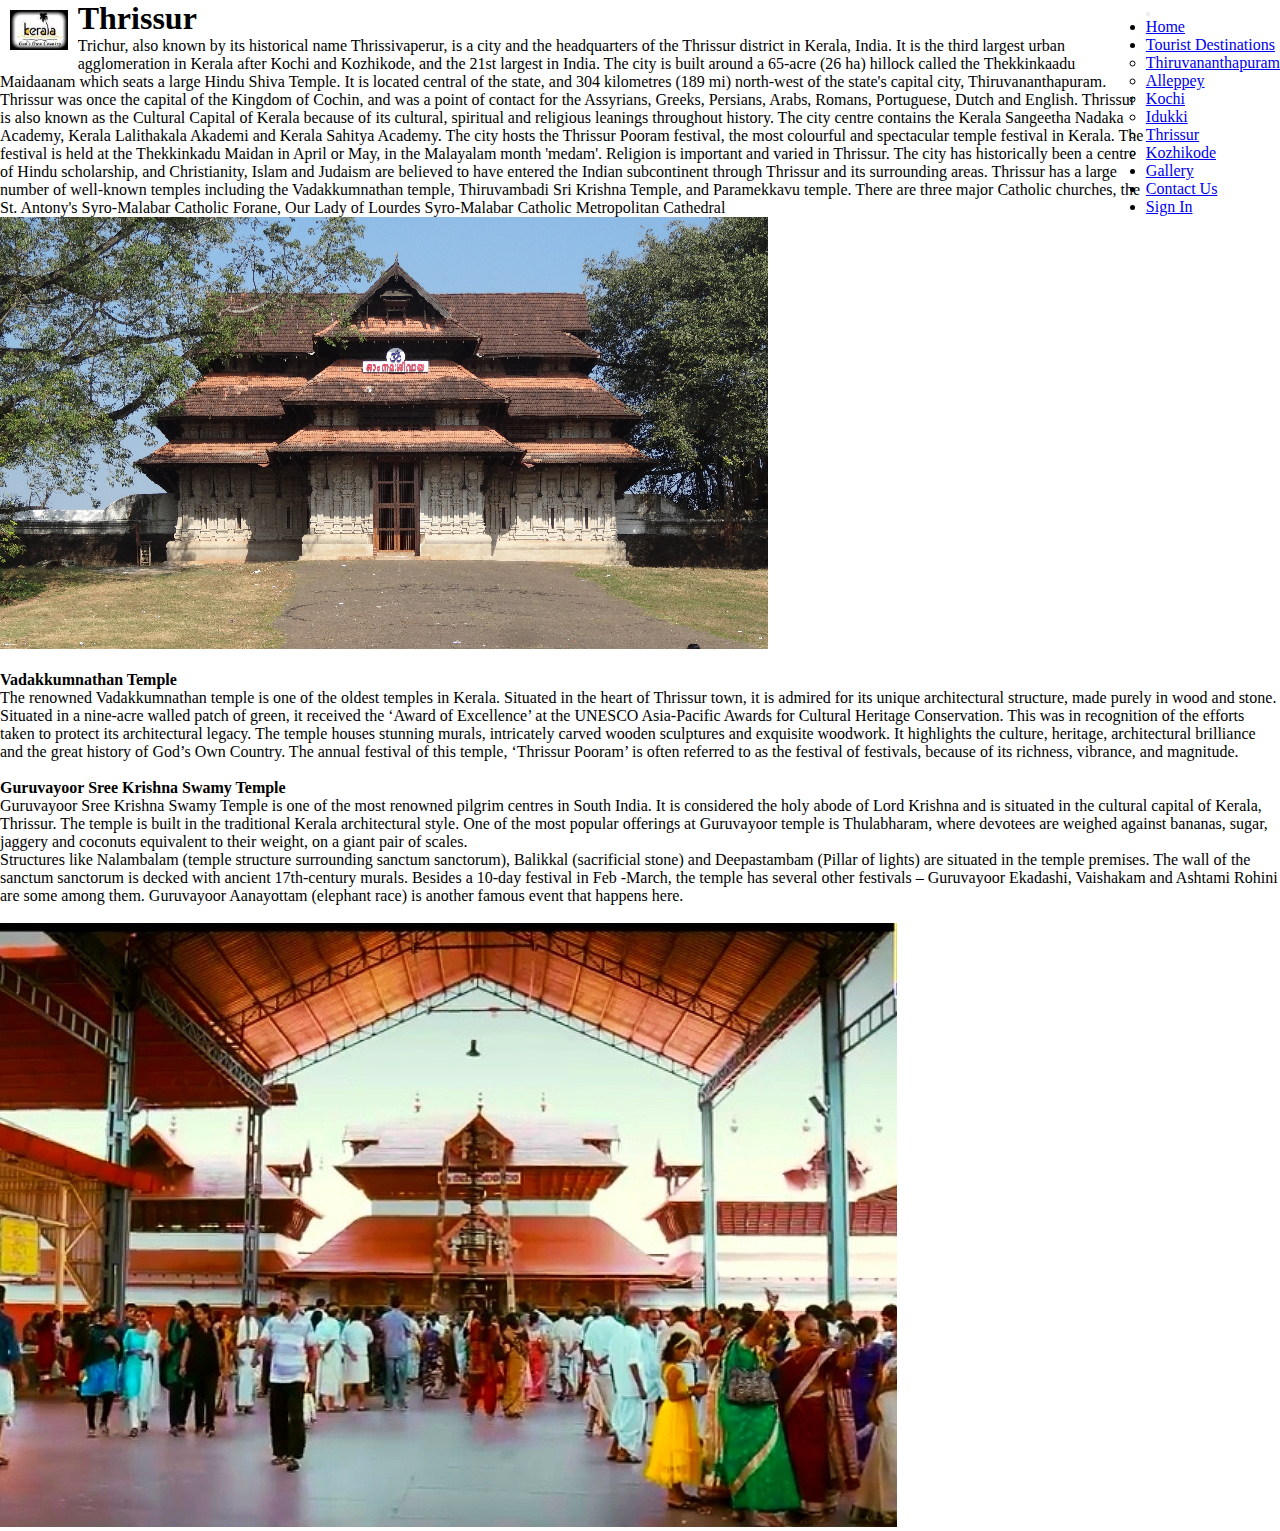
<file: Destinations/thrissur.html>
<!DOCTYPE html>
<html lang="en">
<head>
    <meta charset="UTF-8">
    <meta http-equiv="X-UA-Compatible" content="IE=edge">
    <meta name="viewport" content="width=device-width, initial-scale=1.0">
    <title>Document</title>
    <link href="https://cdn.jsdelivr.net/npm/bootstrap@5.3.0-alpha1/dist/css/bootstrap.min.css" rel="stylesheet" integrity="sha384-GLhlTQ8iRABdZLl6O3oVMWSktQOp6b7In1Zl3/Jr59b6EGGoI1aFkw7cmDA6j6gD" crossorigin="anonymous">
<script src="https://cdn.jsdelivr.net/npm/bootstrap@5.3.0-alpha1/dist/js/bootstrap.bundle.min.js" integrity="sha384-w76AqPfDkMBDXo30jS1Sgez6pr3x5MlQ1ZAGC+nuZB+EYdgRZgiwxhTBTkF7CXvN" crossorigin="anonymous"></script>
<link rel="stylesheet" href="/Style.css">

</head>
<body>
<!-- #region Dashboard-->
<header class="bg-info clearfix"> 
  <div> 
    <img src="/Images/Kerala tourism 0.jpg"  alt="#" style="
    height: 40px; float: left; margin: 10px;">
            </div>

  <div class="topNav">
    <nav class="navbar navbar-expand-lg">
        <div class="container-fluid">
          <button class="navbar-toggler" type="button" data-bs-toggle="collapse" data-bs-target="#navbarTogglerDemo01" aria-controls="navbarTogglerDemo01" aria-expanded="false" aria-label="Toggle navigation">
          <span class="navbar-toggler-icon"></span>
          </button>
          <div class="collapse navbar-collapse" id="navbarTogglerDemo01">
           <ul class="navbar-nav me-auto mb-2 mb-lg-0">
               
              <li class="nav-item">
                <a class="nav-link active" White aria-current="page" href="/index.html">Home</a>
              </li>
<!-- #region Dropdown-->
              <li>
             
                <div class="dropdown">
                  <a class="btn btn-secondary dropdown-toggle bg-info border-0 btn btn-secondary dropdown-toggle p-2 text-black" href="#" role="button" data-bs-toggle="dropdown" aria-expanded="false">
                    Tourist Destinations
                  </a>
                 <ul class="dropdown-menu bg-white opacity-75 text-black text-size:1px">
                    <li><a class="dropdown-item" href="/Destinations/trivandrum.html"> Thiruvananthapuram</a></li>
                    <li><a class="dropdown-item" href="/Destinations/alappuzha.html"> Alleppey </a></li>
                    <li><a class="dropdown-item" href="/Destinations/kochi.html">Kochi</a></li>
                    <li><a class="dropdown-item" href="/Destinations/idukki.html">Idukki</a></li>
                     <li><a class="dropdown-item" href="/Destinations/thrissur.html">Thrissur</a></li>
                     <li><a class="dropdown-item" href="/Destinations/kozhikode.html">Kozhikode</a></li>
                  </ul>
                </div>
<!-- #endregion -->
              </li>
              <li class="nav-item">
                <a class="nav-link active" href="/Gallery.html">Gallery</a>
              </li>
              <li class="nav-item">
                <a class="nav-link active" aria-current="page" href="/Contact.html">Contact Us</a>
              </li>
              <li class="nav-item">
                <a class="nav-link active" href="/login.html">Sign In</a>
              </li>                
</div>
           
            </ul>
          
        </div>
        </div>
      
      </nav>
    </div>
</header>

    <!-- #region  Card-->
    <div class="container"> 
    <div class="col-lg-12 col-md-12 col-sm-12 col-xs-12">
        <h1>
            Thrissur
                </h1>
<p> Trichur, also known by its historical name Thrissivaperur, is a city and the headquarters of the Thrissur district in Kerala, India. It is the third largest urban agglomeration in Kerala after Kochi and Kozhikode, and the 21st largest in India. The city is built around a 65-acre (26 ha) hillock called the Thekkinkaadu Maidaanam which seats a large Hindu Shiva Temple. It is located central of the state, and 304 kilometres (189 mi) north-west of the state's capital city, Thiruvananthapuram. Thrissur was once the capital of the Kingdom of Cochin, and was a point of contact for the Assyrians, Greeks, Persians, Arabs, Romans, Portuguese, Dutch and English.

    Thrissur is also known as the Cultural Capital of Kerala because of its cultural, spiritual and religious leanings throughout history. The city centre contains the Kerala Sangeetha Nadaka Academy, Kerala Lalithakala Akademi and Kerala Sahitya Academy. The city hosts the Thrissur Pooram festival, the most colourful and spectacular temple festival in Kerala. The festival is held at the Thekkinkadu Maidan in April or May, in the Malayalam month 'medam'.
    
    Religion is important and varied in Thrissur. The city has historically been a centre of Hindu scholarship, and Christianity, Islam and Judaism are believed to have entered the Indian subcontinent through Thrissur and its surrounding areas. Thrissur has a large number of well-known temples including the Vadakkumnathan temple, Thiruvambadi Sri Krishna Temple, and Paramekkavu temple. There are three major Catholic churches, the St. Antony's Syro-Malabar Catholic Forane, Our Lady of Lourdes Syro-Malabar Catholic Metropolitan Cathedral
</p>

    </div>
    <div class="row bg-success opacity-90">
        <div class="col-lg-6 col-md-6 col-sm-6 col-xs-6 p-4">
            <img src="/Images/Vadakkumnathan.jpg "  alt="Reload" class="img-thumbnail" >
                    </div>
                        <div class="col-lg-6 col-md-6 col-sm-6 col-xs-6">
                        <br>

                        <h4> Vadakkumnathan Temple </h4>
                       <p> The renowned Vadakkumnathan temple is one of the oldest temples in Kerala. Situated in the heart of Thrissur town, it is admired for its unique architectural structure, made purely in wood and stone. Situated in a nine-acre walled patch of green, it received the ‘Award of Excellence’ at the UNESCO Asia-Pacific Awards for Cultural Heritage Conservation. This was in recognition of the efforts taken to protect its architectural legacy.
                        The temple houses stunning murals, intricately carved wooden sculptures and exquisite woodwork. It highlights the culture, heritage, architectural brilliance and the great history of God’s Own Country. The annual festival of this temple, ‘Thrissur Pooram’ is often referred to as the festival of festivals, because of its richness, vibrance, and magnitude. </p>
                                </div>
    </div>

<br>

<div class="row bg-light opacity-30 p-2">
    <div class="col-lg-6 col-md-6 col-sm-6 col-xs-6 p-2">

        <h4> Guruvayoor Sree Krishna Swamy Temple </h4>
        <p> Guruvayoor Sree Krishna Swamy Temple is one of the most renowned pilgrim centres in South India. It is considered the holy abode of Lord Krishna and is situated in the cultural capital of Kerala, Thrissur. The temple is built in the traditional Kerala architectural style. One of the most popular offerings at Guruvayoor temple is Thulabharam, where devotees are weighed against bananas, sugar, jaggery and coconuts equivalent to their weight, on a giant pair of scales. </p>
        Structures like Nalambalam (temple structure surrounding sanctum sanctorum), Balikkal (sacrificial stone) and Deepastambam (Pillar of lights) are situated in the temple premises. The wall of the sanctum sanctorum is decked with ancient 17th-century murals.

        Besides a 10-day festival in Feb -March, the temple has several other festivals – Guruvayoor Ekadashi, Vaishakam and Ashtami Rohini are some among them. Guruvayoor Aanayottam (elephant race) is another famous event that happens here.            
    </div>
         <div class="col-lg-6 col-md-6 col-sm-6 col-xs-6">
         <br>
         <img src="/Images/Guruvayoor_Temple_1.jpg"" alt="Reload" class="img-thumbnail" >
         </div>

</div>
       
       
</div>
    <!-- #endregion -->
</body>
</html>
</file>
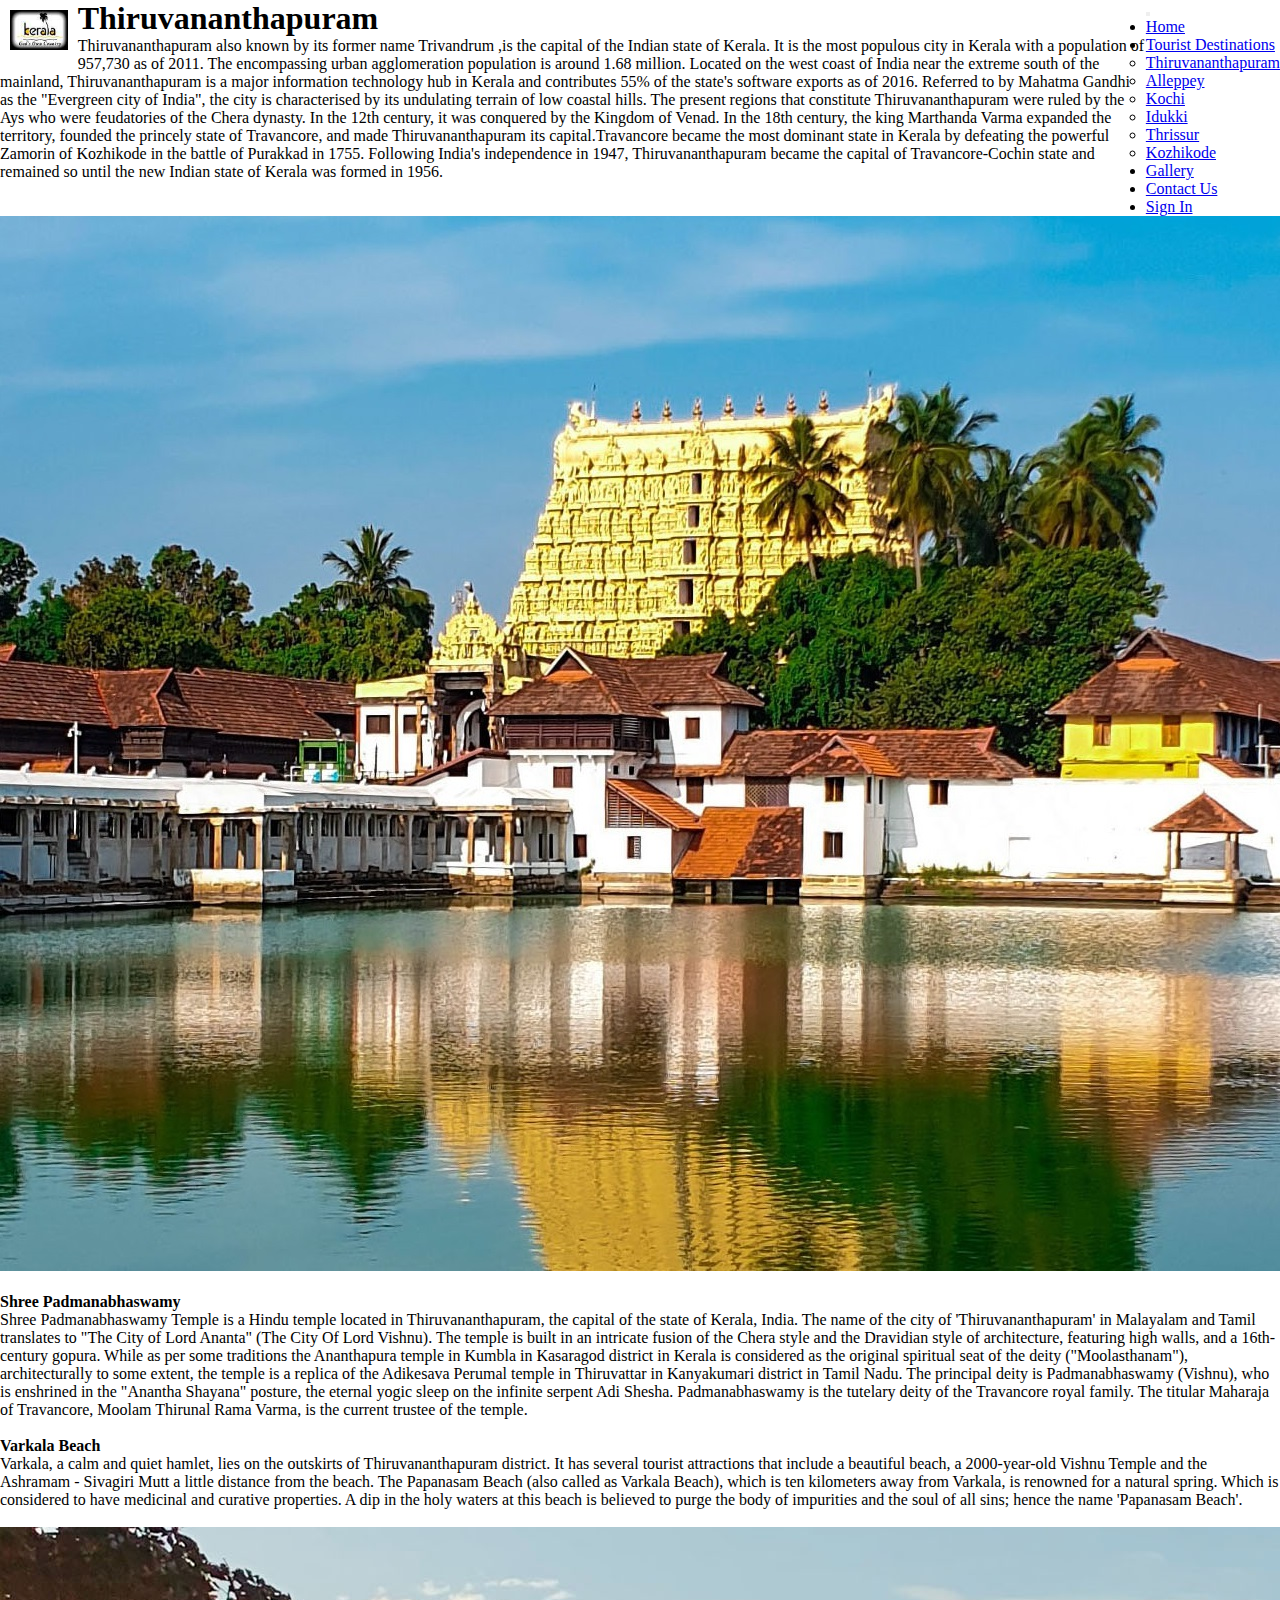
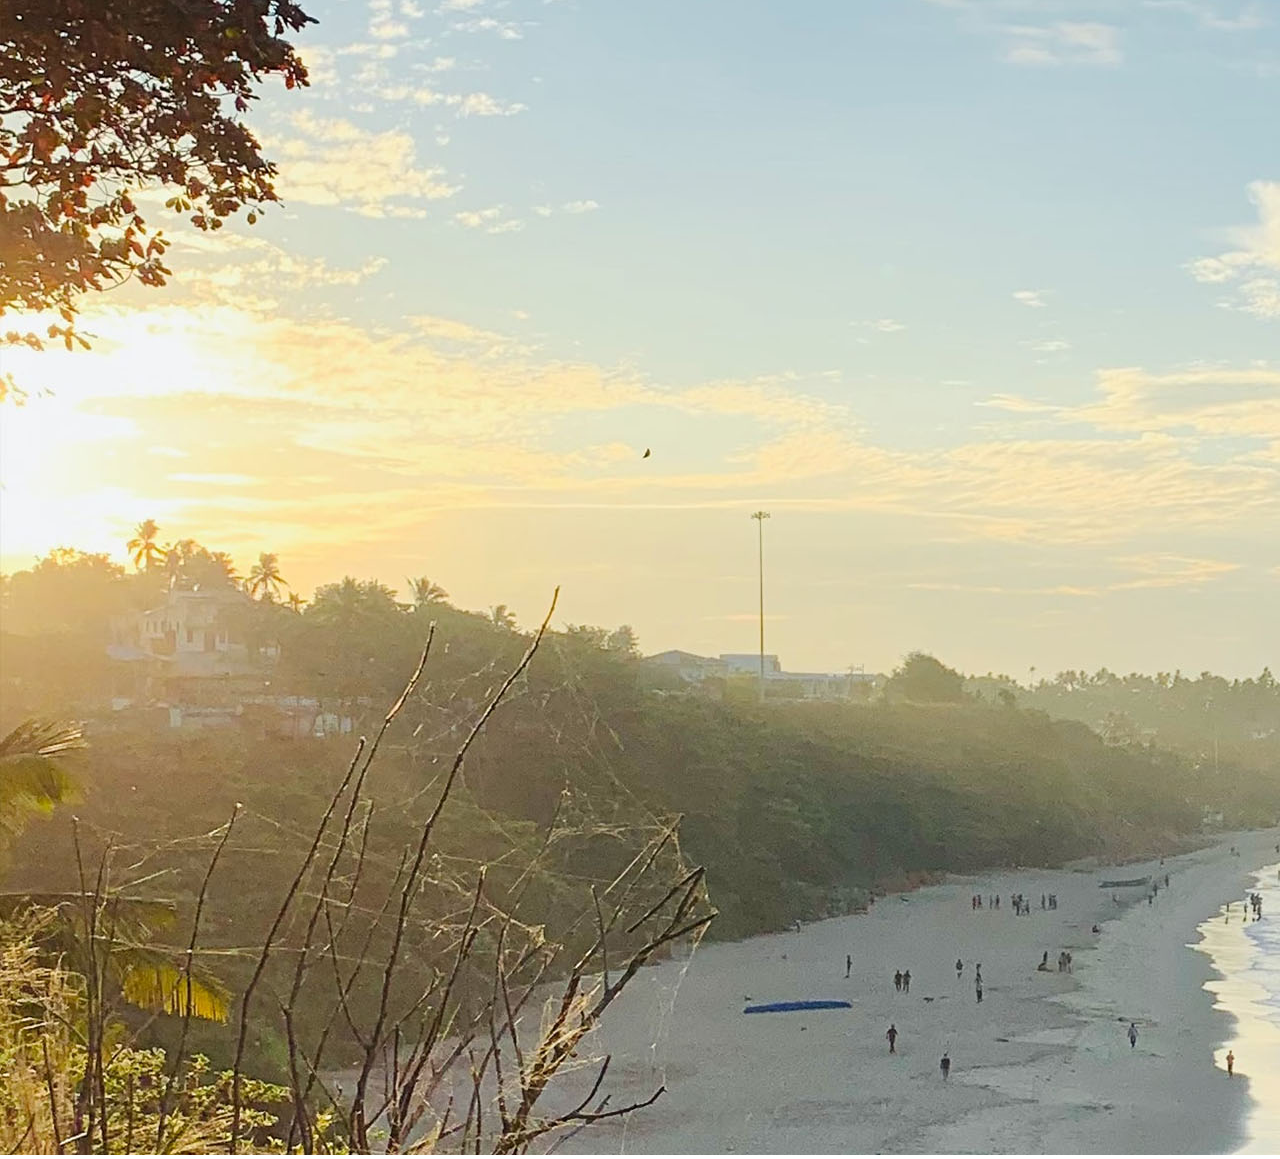
<file: Destinations/trivandrum.html>
<!DOCTYPE html>
<html lang="en">
<head>
    <meta charset="UTF-8">
    <meta http-equiv="X-UA-Compatible" content="IE=edge">
    <meta name="viewport" content="width=device-width, initial-scale=1.0">
    <title>Document</title>
    <link href="https://cdn.jsdelivr.net/npm/bootstrap@5.3.0-alpha1/dist/css/bootstrap.min.css" rel="stylesheet" integrity="sha384-GLhlTQ8iRABdZLl6O3oVMWSktQOp6b7In1Zl3/Jr59b6EGGoI1aFkw7cmDA6j6gD" crossorigin="anonymous">
<script src="https://cdn.jsdelivr.net/npm/bootstrap@5.3.0-alpha1/dist/js/bootstrap.bundle.min.js" integrity="sha384-w76AqPfDkMBDXo30jS1Sgez6pr3x5MlQ1ZAGC+nuZB+EYdgRZgiwxhTBTkF7CXvN" crossorigin="anonymous"></script>
<link rel="stylesheet" href="/Style.css">

</head>
<body>
<!-- #region Dashboard-->
<header class="bg-info clearfix"> 
  <div> 
    <img src="/Images/Kerala tourism 0.jpg"  alt="#" style="
    height: 40px; float: left; margin: 10px;">
            </div>

  <div class="topNav">
    <nav class="navbar navbar-expand-lg">
        <div class="container-fluid">
          <button class="navbar-toggler" type="button" data-bs-toggle="collapse" data-bs-target="#navbarTogglerDemo01" aria-controls="navbarTogglerDemo01" aria-expanded="false" aria-label="Toggle navigation">
          <span class="navbar-toggler-icon"></span>
          </button>
          <div class="collapse navbar-collapse" id="navbarTogglerDemo01">
           <ul class="navbar-nav me-auto mb-2 mb-lg-0">
               
              <li class="nav-item">
                <a class="nav-link active" White aria-current="page" href="/index.html">Home</a>
              </li>
<!-- #region Dropdown-->
              <li>
             
                <div class="dropdown">
                  <a class="btn btn-secondary dropdown-toggle bg-info border-0 btn btn-secondary dropdown-toggle p-2 text-black" href="#" role="button" data-bs-toggle="dropdown" aria-expanded="false">
                    Tourist Destinations
                  </a>
                 <ul class="dropdown-menu bg-white opacity-75 text-black text-size:1px">
                    <li><a class="dropdown-item" href="/Destinations/trivandrum.html"> Thiruvananthapuram</a></li>
                    <li><a class="dropdown-item" href="/Destinations/alappuzha.html"> Alleppey </a></li>
                    <li><a class="dropdown-item" href="/Destinations/kochi.html">Kochi</a></li>
                    <li><a class="dropdown-item" href="/Destinations/idukki.html">Idukki</a></li>
                     <li><a class="dropdown-item" href="/Destinations/thrissur.html">Thrissur</a></li>
                     <li><a class="dropdown-item" href="/Destinations/kozhikode.html">Kozhikode</a></li>
                  </ul>
                </div>
<!-- #endregion -->
              </li>
              <li class="nav-item">
                <a class="nav-link active" href="/Gallery.html">Gallery</a>
              </li>
              <li class="nav-item">
                <a class="nav-link active" aria-current="page" href="/Contact.html">Contact Us</a>
              </li>
              <li class="nav-item">
                <a class="nav-link active" href="/login.html">Sign In</a>
              </li>                
</div>
           
            </ul>
          
        </div>
        </div>
      
      </nav>
    </div>
</header>
<!-- #endregion -->

<!-- #region  Card-->
    <div class="container"> 
    <div class="col-lg-12 col-md-12 col-sm-12 col-xs-12">
        <h1>
            Thiruvananthapuram
                </h1>
<p> Thiruvananthapuram also known by its former name Trivandrum ,is the capital of the Indian state of Kerala. It is the most populous city in Kerala with a population of 957,730 as of 2011. The encompassing urban agglomeration population is around 1.68 million. Located on the west coast of India near the extreme south of the mainland, Thiruvananthapuram is a major information technology hub in Kerala and contributes 55% of the state's software exports as of 2016. Referred to by Mahatma Gandhi as the "Evergreen city of India", the city is characterised by its undulating terrain of low coastal hills. 
    The present regions that constitute Thiruvananthapuram were ruled by the Ays who were feudatories of the Chera dynasty. In the 12th century, it was conquered by the Kingdom of Venad. In the 18th century, the king Marthanda Varma expanded the territory, founded the princely state of Travancore, and made Thiruvananthapuram its capital.Travancore became the most dominant state in Kerala by defeating the powerful Zamorin of Kozhikode in the battle of Purakkad in 1755. Following India's independence in 1947, Thiruvananthapuram became the capital of Travancore-Cochin state and remained so until the new Indian state of Kerala was formed in 1956.
    
</p>

    </div>
    <div class="row bg-success opacity-90">
        <div class="col-lg-6 col-md-6 col-sm-6 col-xs-6 p-4">
            <img src="/Images/Sree Padmanabha.jpg "  alt="Reload" class="img-thumbnail" >
                    </div>
                        <div class="col-lg-6 col-md-6 col-sm-6 col-xs-6">
                        <br>

                        <h4> Shree Padmanabhaswamy </h4>
                       <p> Shree Padmanabhaswamy Temple is a Hindu temple located in Thiruvananthapuram, the capital of the state of Kerala, India. The name of the city of 'Thiruvananthapuram' in Malayalam and Tamil translates to "The City of Lord Ananta" (The City Of Lord Vishnu).

                        The temple is built in an intricate fusion of the Chera style and the Dravidian style of architecture, featuring high walls, and a 16th-century gopura. While as per some traditions the Ananthapura temple in Kumbla in Kasaragod district in Kerala is considered as the original spiritual seat of the deity ("Moolasthanam"), architecturally to some extent, the temple is a replica of the Adikesava Perumal temple in Thiruvattar in Kanyakumari district in Tamil Nadu. 
                        The principal deity is Padmanabhaswamy (Vishnu), who is enshrined in the "Anantha Shayana" posture, the eternal yogic sleep on the infinite serpent Adi Shesha.
                        Padmanabhaswamy is the tutelary deity of the Travancore royal family. The titular Maharaja of Travancore, Moolam Thirunal Rama Varma, is the current trustee of the temple.
                         </p>
                                </div>
    </div>

<br>

<div class="row bg-light opacity-30 p-2">
    <div class="col-lg-6 col-md-6 col-sm-6 col-xs-6 p-2">

        <h4> Varkala Beach </h4>
        <p> Varkala, a calm and quiet hamlet, lies on the outskirts of Thiruvananthapuram district. It has several tourist attractions that include a beautiful beach, a 2000-year-old Vishnu Temple and the Ashramam - Sivagiri Mutt a little distance from the beach.
            The Papanasam Beach (also called as Varkala Beach), which is ten kilometers away from Varkala, is renowned for a natural spring. Which is considered to have medicinal and curative properties. A dip in the holy waters at this beach is believed to purge the body of impurities and the soul of all sins; hence the name 'Papanasam Beach'.
 </p>
    </div>
         <div class="col-lg-6 col-md-6 col-sm-6 col-xs-6">
         <br>
         <img src="/Images/Varkala.jpg"" alt="Reload" class="img-thumbnail" >
         </div>

</div>
       
       
</div>
    <!-- #endregion -->
</body>
</html>
</file>
<file: Style.css>
*{
    margin:0;
    padding: 0;
}


footer {
    text-align: center;
    padding-bottom: 7px;
    color: black;
    background-color: white;
}



.topNav  {
    float: right;
            }
.topNav .dropdown-menu{left:auto;right:0px;}


.allignment {
    padding:  20px
    ;
}

.container1 {
    table-layout: auto;
    margin: 50px;
    padding-left: 37%;
    padding-top: 3%;
}

.container2 {
    table-layout: center;
    margin: 50px;
    padding-left: 30%;
    padding-top: .9%;
}
</file>
